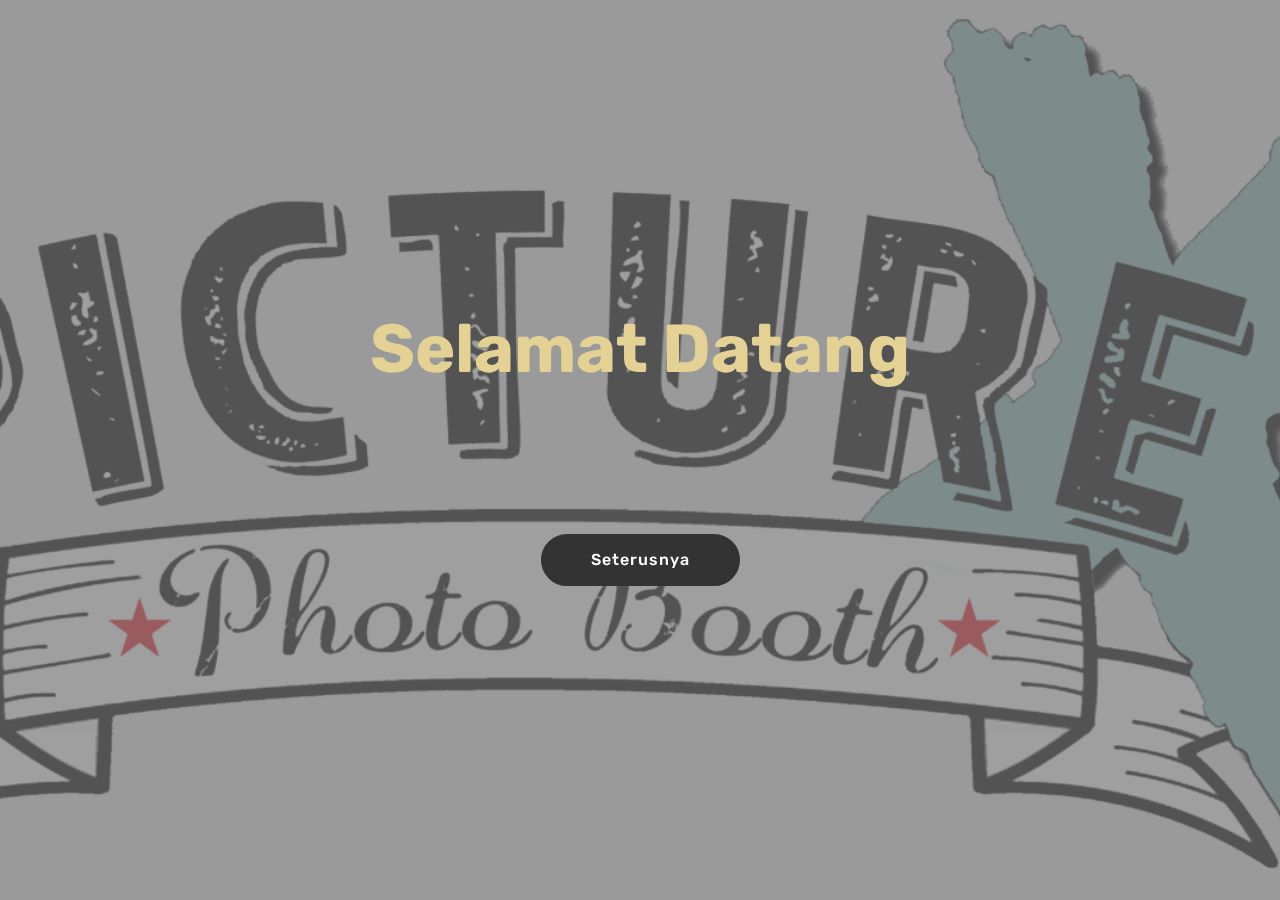
<file: index.html>
<!DOCTYPE html>
<html >
<head>
  <!-- Site made with Mobirise Website Builder v4.5.2, https://mobirise.com -->
  <meta charset="UTF-8">
  <meta http-equiv="X-UA-Compatible" content="IE=edge">
  <meta name="generator" content="Mobirise v4.5.2, mobirise.com">
  <meta name="viewport" content="width=device-width, initial-scale=1, minimum-scale=1">
  <link rel="shortcut icon" href="assets/images/logo4.png" type="image/x-icon">
  <meta name="description" content="">
  <title>Muka Depan</title>
  <link rel="stylesheet" href="assets/web/assets/mobirise-icons/mobirise-icons.css">
  <link rel="stylesheet" href="assets/tether/tether.min.css">
  <link rel="stylesheet" href="assets/bootstrap/css/bootstrap.min.css">
  <link rel="stylesheet" href="assets/bootstrap/css/bootstrap-grid.min.css">
  <link rel="stylesheet" href="assets/bootstrap/css/bootstrap-reboot.min.css">
  <link rel="stylesheet" href="assets/animatecss/animate.min.css">
  <link rel="stylesheet" href="assets/theme/css/style.css">
  <link rel="stylesheet" href="assets/mobirise/css/mbr-additional.css" type="text/css">
  
  
  
</head>
<body>
<section class="cid-qD7wcRKPKt mbr-fullscreen mbr-parallax-background" id="header2-f" data-rv-view="50">

    

    <div class="mbr-overlay" style="opacity: 0.7; background-color: rgb(118, 118, 118);"></div>

    <div class="container align-center">
        <div class="row justify-content-md-center">
            <div class="mbr-white col-md-10">
                <h1 class="mbr-section-title mbr-bold pb-3 mbr-fonts-style display-1">
                    Selamat Datang<br><br></h1>
                
                <p class="mbr-text pb-3 mbr-fonts-style display-5"></p>
                <div class="mbr-section-btn"><a class="btn btn-md btn-black display-4" href="page2.html">Seterusnya</a></div>
            </div>
        </div>
    </div>
    
</section>


  <section class="engine"><a href="https://mobirise.co/f">bootstrap builder</a></section><script src="assets/web/assets/jquery/jquery.min.js"></script>
  <script src="assets/popper/popper.min.js"></script>
  <script src="assets/tether/tether.min.js"></script>
  <script src="assets/bootstrap/js/bootstrap.min.js"></script>
  <script src="assets/smoothscroll/smooth-scroll.js"></script>
  <script src="assets/parallax/jarallax.min.js"></script>
  <script src="assets/viewportchecker/jquery.viewportchecker.js"></script>
  <script src="assets/theme/js/script.js"></script>
  
  
 <div id="scrollToTop" class="scrollToTop mbr-arrow-up"><a style="text-align: center;"><i></i></a></div>
    <input name="animation" type="hidden">
  </body>
</html>
</file>
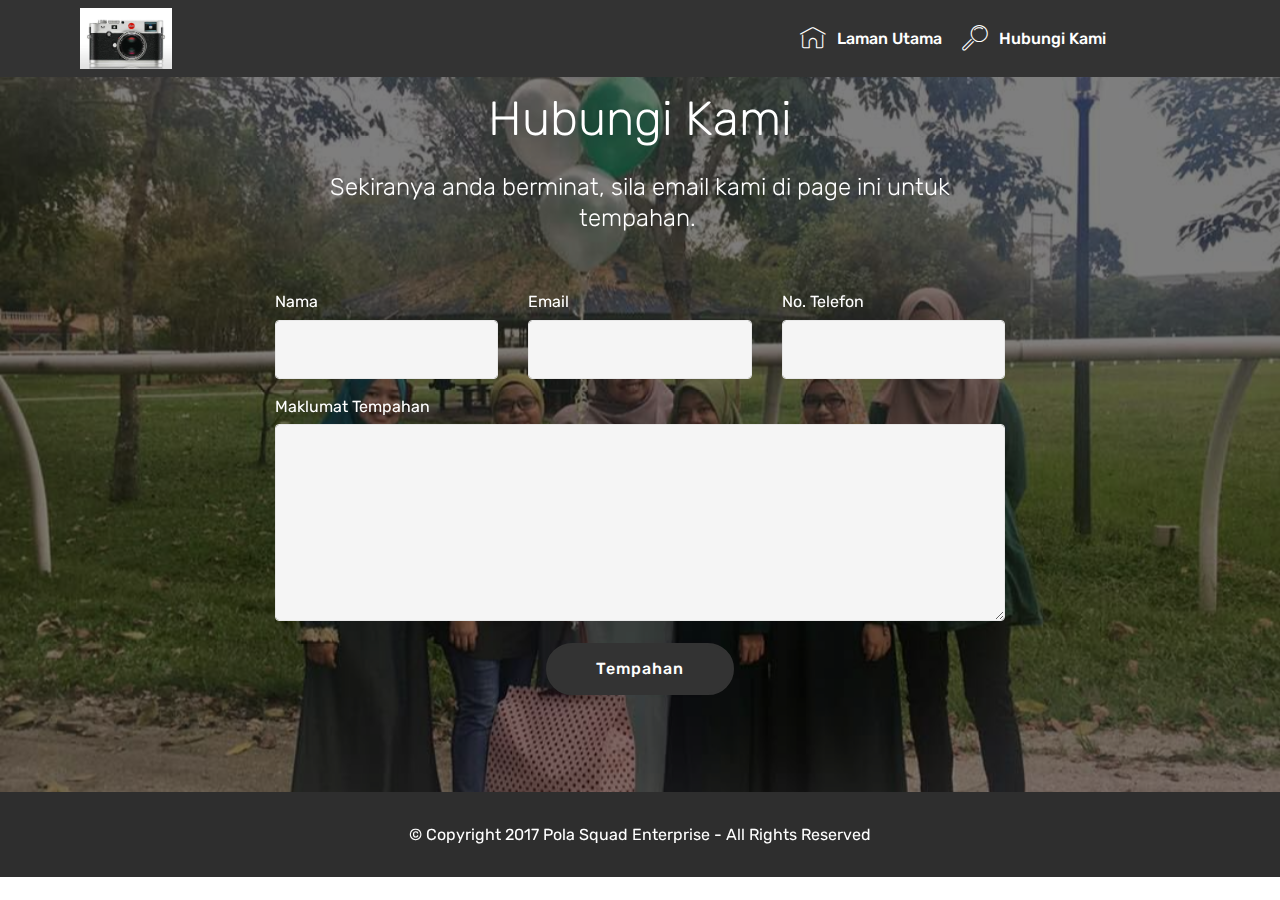
<file: page1.html>
<!DOCTYPE html>
<html >
<head>
  <!-- Site made with Mobirise Website Builder v4.5.2, https://mobirise.com -->
  <meta charset="UTF-8">
  <meta http-equiv="X-UA-Compatible" content="IE=edge">
  <meta name="generator" content="Mobirise v4.5.2, mobirise.com">
  <meta name="viewport" content="width=device-width, initial-scale=1, minimum-scale=1">
  <link rel="shortcut icon" href="assets/images/logo4.png" type="image/x-icon">
  <meta name="description" content="Web Builder Description">
  <title>Hubungi Kami</title>
  <link rel="stylesheet" href="assets/web/assets/mobirise-icons/mobirise-icons.css">
  <link rel="stylesheet" href="assets/tether/tether.min.css">
  <link rel="stylesheet" href="assets/bootstrap/css/bootstrap.min.css">
  <link rel="stylesheet" href="assets/bootstrap/css/bootstrap-grid.min.css">
  <link rel="stylesheet" href="assets/bootstrap/css/bootstrap-reboot.min.css">
  <link rel="stylesheet" href="assets/dropdown/css/style.css">
  <link rel="stylesheet" href="assets/animatecss/animate.min.css">
  <link rel="stylesheet" href="assets/theme/css/style.css">
  <link rel="stylesheet" href="assets/mobirise/css/mbr-additional.css" type="text/css">
  
  
  
</head>
<body>
<section class="menu cid-qD7wcQ3Gh5" once="menu" id="menu1-h" data-rv-view="53">

    

    <nav class="navbar navbar-expand beta-menu navbar-dropdown align-items-center navbar-fixed-top navbar-toggleable-sm">
        <button class="navbar-toggler navbar-toggler-right" type="button" data-toggle="collapse" data-target="#navbarSupportedContent" aria-controls="navbarSupportedContent" aria-expanded="false" aria-label="Toggle navigation">
            <div class="hamburger">
                <span></span>
                <span></span>
                <span></span>
                <span></span>
            </div>
        </button>
        <div class="menu-logo">
            <div class="navbar-brand">
                <span class="navbar-logo">
                    <a href="page2.html">
                         <img src="assets/images/dezeen-apple-jonathan-ive-to-design-camera-for-leica-3-468x310.jpg" alt="Mobirise" title="" media-simple="true" style="height: 3.8rem;">
                    </a>
                </span>
                <span class="navbar-caption-wrap"><a class="navbar-caption text-white display-4" href="https://mobirise.com"></a></span>
            </div>
        </div>
        <div class="collapse navbar-collapse" id="navbarSupportedContent">
            <ul class="navbar-nav nav-dropdown nav-right" data-app-modern-menu="true"><li class="nav-item">
                    <a class="nav-link link text-white display-4" href="page2.html">
                        <span class="mbri-home mbr-iconfont mbr-iconfont-btn"></span>Laman Utama</a>
                </li>
                <li class="nav-item">
                    <a class="nav-link link text-white display-4" href="page1.html#form1-k">
                        <span class="mbri-search mbr-iconfont mbr-iconfont-btn"></span>Hubungi Kami &nbsp; &nbsp; &nbsp; &nbsp; &nbsp; &nbsp; &nbsp; &nbsp; &nbsp; &nbsp;&nbsp;</a>
                </li></ul>
            
        </div>
    </nav>
</section>

<section class="engine"><a href="https://mobirise.co/o">bootstrap buttons</a></section><section class="mbr-section form1 cid-qDKRDsJhgg mbr-parallax-background" id="form1-k" data-rv-view="55">

    

    <div class="mbr-overlay" style="opacity: 0.5; background-color: rgb(0, 0, 0);">
    </div>
    <div class="container">
        <div class="row justify-content-center">
            <div class="title col-12 col-lg-8">
                <h2 class="mbr-section-title align-center pb-3 mbr-fonts-style display-2">Hubungi Kami</h2>
                <h3 class="mbr-section-subtitle align-center mbr-light pb-3 mbr-fonts-style display-5">Sekiranya anda berminat, sila email kami di page ini untuk tempahan.&nbsp;</h3>
            </div>
        </div>
    </div>
    <div class="container">
        <div class="row justify-content-center">
            <div class="media-container-column col-lg-8" data-form-type="formoid">
                    <div data-form-alert="" hidden="">Thanks for filling out the form!</div>
            
                    <form class="mbr-form" action="https://mobirise.com/" method="post" data-form-title="Mobirise Form"><input type="hidden" data-form-email="true" value="pSY9Z5xGmRNLUAuqf20P7QJ9U+C90QZJWGh4Zmk5eWImDtAdujFdPjPwxJ87OM8dsONoegTaJNqS+Ja/xUQcuzjD8AmG0/3QraZL8zt0BUhkfw40qBAJf85WTtLxrCYk">
                        <div class="row row-sm-offset">
                            <div class="col-md-4 multi-horizontal" data-for="name">
                                <div class="form-group">
                                    <label class="form-control-label mbr-fonts-style display-7" for="name-form1-k">Nama</label>
                                    <input type="text" class="form-control" name="name" data-form-field="Name" required="" id="name-form1-k">
                                </div>
                            </div>
                            <div class="col-md-4 multi-horizontal" data-for="email">
                                <div class="form-group">
                                    <label class="form-control-label mbr-fonts-style display-7" for="email-form1-k">Email</label>
                                    <input type="email" class="form-control" name="email" data-form-field="Email" required="" id="email-form1-k">
                                </div>
                            </div>
                            <div class="col-md-4 multi-horizontal" data-for="phone">
                                <div class="form-group">
                                    <label class="form-control-label mbr-fonts-style display-7" for="phone-form1-k">No. Telefon</label>
                                    <input type="tel" class="form-control" name="phone" data-form-field="Phone" id="phone-form1-k">
                                </div>
                            </div>
                        </div>
                        <div class="form-group" data-for="message">
                            <label class="form-control-label mbr-fonts-style display-7" for="message-form1-k">Maklumat Tempahan</label>
                            <textarea type="text" class="form-control" name="message" rows="7" data-form-field="Message" id="message-form1-k"></textarea>
                        </div>
            
                        <span class="input-group-btn"><button href="" type="submit" class="btn btn-form btn-black display-4">Tempahan<br></button></span>
                    </form>
            </div>
        </div>
    </div>
</section>

<section once="" class="cid-qDLX4Vjia9" id="footer6-t" data-rv-view="58">

    

    

    <div class="container">
        <div class="media-container-row align-center mbr-white">
            <div class="col-12">
                <p class="mbr-text mb-0 mbr-fonts-style display-7">© Copyright 2017 Pola Squad Enterprise - All Rights Reserved</p>
            </div>
        </div>
    </div>
</section>


  <script src="assets/web/assets/jquery/jquery.min.js"></script>
  <script src="assets/popper/popper.min.js"></script>
  <script src="assets/tether/tether.min.js"></script>
  <script src="assets/bootstrap/js/bootstrap.min.js"></script>
  <script src="assets/smoothscroll/smooth-scroll.js"></script>
  <script src="assets/dropdown/js/script.min.js"></script>
  <script src="assets/parallax/jarallax.min.js"></script>
  <script src="assets/viewportchecker/jquery.viewportchecker.js"></script>
  <script src="assets/touchswipe/jquery.touch-swipe.min.js"></script>
  <script src="assets/theme/js/script.js"></script>
  <script src="assets/formoid/formoid.min.js"></script>
  
  
 <div id="scrollToTop" class="scrollToTop mbr-arrow-up"><a style="text-align: center;"><i></i></a></div>
    <input name="animation" type="hidden">
  </body>
</html>
</file>
<file: assets/web/assets/mobirise-icons/mobirise-icons.css>
@font-face {
  font-family: 'MobiriseIcons';
  src:  url('mobirise-icons.eot?spat4u');
  src:  url('mobirise-icons.eot?spat4u#iefix') format('embedded-opentype'),
    url('mobirise-icons.ttf?spat4u') format('truetype'),
    url('mobirise-icons.woff?spat4u') format('woff'),
    url('mobirise-icons.svg?spat4u#MobiriseIcons') format('svg');
  font-weight: normal;
  font-style: normal;
}

[class^="mbri-"], [class*=" mbri-"] {
  /* use !important to prevent issues with browser extensions that change fonts */
  font-family: MobiriseIcons !important;
  speak: none;
  font-style: normal;
  font-weight: normal;
  font-variant: normal;
  text-transform: none;
  line-height: 1;

  /* Better Font Rendering =========== */
  -webkit-font-smoothing: antialiased;
  -moz-osx-font-smoothing: grayscale;
}

.mbri-add-submenu:before {
  content: "\e900";
}
.mbri-alert:before {
  content: "\e901";
}
.mbri-align-center:before {
  content: "\e902";
}
.mbri-align-justify:before {
  content: "\e903";
}
.mbri-align-left:before {
  content: "\e904";
}
.mbri-align-right:before {
  content: "\e905";
}
.mbri-android:before {
  content: "\e906";
}
.mbri-apple:before {
  content: "\e907";
}
.mbri-arrow-down:before {
  content: "\e908";
}
.mbri-arrow-next:before {
  content: "\e909";
}
.mbri-arrow-prev:before {
  content: "\e90a";
}
.mbri-arrow-up:before {
  content: "\e90b";
}
.mbri-bold:before {
  content: "\e90c";
}
.mbri-bookmark:before {
  content: "\e90d";
}
.mbri-bootstrap:before {
  content: "\e90e";
}
.mbri-briefcase:before {
  content: "\e90f";
}
.mbri-browse:before {
  content: "\e910";
}
.mbri-bulleted-list:before {
  content: "\e911";
}
.mbri-calendar:before {
  content: "\e912";
}
.mbri-camera:before {
  content: "\e913";
}
.mbri-cart-add:before {
  content: "\e914";
}
.mbri-cart-full:before {
  content: "\e915";
}
.mbri-cash:before {
  content: "\e916";
}
.mbri-change-style:before {
  content: "\e917";
}
.mbri-chat:before {
  content: "\e918";
}
.mbri-clock:before {
  content: "\e919";
}
.mbri-close:before {
  content: "\e91a";
}
.mbri-cloud:before {
  content: "\e91b";
}
.mbri-code:before {
  content: "\e91c";
}
.mbri-contact-form:before {
  content: "\e91d";
}
.mbri-credit-card:before {
  content: "\e91e";
}
.mbri-cursor-click:before {
  content: "\e91f";
}
.mbri-cust-feedback:before {
  content: "\e920";
}
.mbri-database:before {
  content: "\e921";
}
.mbri-delivery:before {
  content: "\e922";
}
.mbri-desktop:before {
  content: "\e923";
}
.mbri-devices:before {
  content: "\e924";
}
.mbri-down:before {
  content: "\e925";
}
.mbri-download:before {
  content: "\e989";
}
.mbri-drag-n-drop:before {
  content: "\e927";
}
.mbri-drag-n-drop2:before {
  content: "\e928";
}
.mbri-edit:before {
  content: "\e929";
}
.mbri-edit2:before {
  content: "\e92a";
}
.mbri-error:before {
  content: "\e92b";
}
.mbri-extension:before {
  content: "\e92c";
}
.mbri-features:before {
  content: "\e92d";
}
.mbri-file:before {
  content: "\e92e";
}
.mbri-flag:before {
  content: "\e92f";
}
.mbri-folder:before {
  content: "\e930";
}
.mbri-gift:before {
  content: "\e931";
}
.mbri-github:before {
  content: "\e932";
}
.mbri-globe:before {
  content: "\e933";
}
.mbri-globe-2:before {
  content: "\e934";
}
.mbri-growing-chart:before {
  content: "\e935";
}
.mbri-hearth:before {
  content: "\e936";
}
.mbri-help:before {
  content: "\e937";
}
.mbri-home:before {
  content: "\e938";
}
.mbri-hot-cup:before {
  content: "\e939";
}
.mbri-idea:before {
  content: "\e93a";
}
.mbri-image-gallery:before {
  content: "\e93b";
}
.mbri-image-slider:before {
  content: "\e93c";
}
.mbri-info:before {
  content: "\e93d";
}
.mbri-italic:before {
  content: "\e93e";
}
.mbri-key:before {
  content: "\e93f";
}
.mbri-laptop:before {
  content: "\e940";
}
.mbri-layers:before {
  content: "\e941";
}
.mbri-left-right:before {
  content: "\e942";
}
.mbri-left:before {
  content: "\e943";
}
.mbri-letter:before {
  content: "\e944";
}
.mbri-like:before {
  content: "\e945";
}
.mbri-link:before {
  content: "\e946";
}
.mbri-lock:before {
  content: "\e947";
}
.mbri-login:before {
  content: "\e948";
}
.mbri-logout:before {
  content: "\e949";
}
.mbri-magic-stick:before {
  content: "\e94a";
}
.mbri-map-pin:before {
  content: "\e94b";
}
.mbri-menu:before {
  content: "\e94c";
}
.mbri-mobile:before {
  content: "\e94d";
}
.mbri-mobile2:before {
  content: "\e94e";
}
.mbri-mobirise:before {
  content: "\e94f";
}
.mbri-more-horizontal:before {
  content: "\e950";
}
.mbri-more-vertical:before {
  content: "\e951";
}
.mbri-music:before {
  content: "\e952";
}
.mbri-new-file:before {
  content: "\e953";
}
.mbri-numbered-list:before {
  content: "\e954";
}
.mbri-opened-folder:before {
  content: "\e955";
}
.mbri-pages:before {
  content: "\e956";
}
.mbri-paper-plane:before {
  content: "\e957";
}
.mbri-paperclip:before {
  content: "\e958";
}
.mbri-photo:before {
  content: "\e959";
}
.mbri-photos:before {
  content: "\e95a";
}
.mbri-pin:before {
  content: "\e95b";
}
.mbri-play:before {
  content: "\e95c";
}
.mbri-plus:before {
  content: "\e95d";
}
.mbri-preview:before {
  content: "\e95e";
}
.mbri-print:before {
  content: "\e95f";
}
.mbri-protect:before {
  content: "\e960";
}
.mbri-question:before {
  content: "\e961";
}
.mbri-quote-left:before {
  content: "\e962";
}
.mbri-quote-right:before {
  content: "\e963";
}
.mbri-refresh:before {
  content: "\e964";
}
.mbri-responsive:before {
  content: "\e965";
}
.mbri-right:before {
  content: "\e966";
}
.mbri-rocket:before {
  content: "\e967";
}
.mbri-sad-face:before {
  content: "\e968";
}
.mbri-sale:before {
  content: "\e969";
}
.mbri-save:before {
  content: "\e96a";
}
.mbri-search:before {
  content: "\e96b";
}
.mbri-setting:before {
  content: "\e96c";
}
.mbri-setting2:before {
  content: "\e96d";
}
.mbri-setting3:before {
  content: "\e96e";
}
.mbri-share:before {
  content: "\e96f";
}
.mbri-shopping-bag:before {
  content: "\e970";
}
.mbri-shopping-basket:before {
  content: "\e971";
}
.mbri-shopping-cart:before {
  content: "\e972";
}
.mbri-sites:before {
  content: "\e973";
}
.mbri-smile-face:before {
  content: "\e974";
}
.mbri-speed:before {
  content: "\e975";
}
.mbri-star:before {
  content: "\e976";
}
.mbri-success:before {
  content: "\e977";
}
.mbri-sun:before {
  content: "\e978";
}
.mbri-sun2:before {
  content: "\e979";
}
.mbri-tablet:before {
  content: "\e97a";
}
.mbri-tablet-vertical:before {
  content: "\e97b";
}
.mbri-target:before {
  content: "\e97c";
}
.mbri-timer:before {
  content: "\e97d";
}
.mbri-to-ftp:before {
  content: "\e97e";
}
.mbri-to-local-drive:before {
  content: "\e97f";
}
.mbri-touch-swipe:before {
  content: "\e980";
}
.mbri-touch:before {
  content: "\e981";
}
.mbri-trash:before {
  content: "\e982";
}
.mbri-underline:before {
  content: "\e983";
}
.mbri-unlink:before {
  content: "\e984";
}
.mbri-unlock:before {
  content: "\e985";
}
.mbri-up-down:before {
  content: "\e986";
}
.mbri-up:before {
  content: "\e987";
}
.mbri-update:before {
  content: "\e988";
}
.mbri-upload:before {
 content: "\e926"; 
}
.mbri-user:before {
  content: "\e98a";
}
.mbri-user2:before {
  content: "\e98b";
}
.mbri-users:before {
  content: "\e98c";
}
.mbri-video:before {
  content: "\e98d";
}
.mbri-video-play:before {
  content: "\e98e";
}
.mbri-watch:before {
  content: "\e98f";
}
.mbri-website-theme:before {
  content: "\e990";
}
.mbri-wifi:before {
  content: "\e991";
}
.mbri-windows:before {
  content: "\e992";
}
.mbri-zoom-out:before {
  content: "\e993";
}
.mbri-redo:before {
  content: "\e994";
}
.mbri-undo:before {
  content: "\e995";
}
</file>
<file: assets/theme/css/style.css>
/*!
 * Mobirise v4 theme (https://mobirise.com/)
 * Copyright 2017 Mobirise
 */
section {
  background-color: #eeeeee; }

section,
.container,
.container-fluid {
  position: relative;
  word-wrap: break-word; }

a.mbr-iconfont:hover {
  text-decoration: none; }

.article .lead p, .article .lead ul, .article .lead ol, .article .lead pre, .article .lead blockquote {
  margin-bottom: 0; }

a {
  font-style: normal;
  font-weight: 400;
  cursor: pointer; }
  a, a:hover {
    text-decoration: none; }

figure {
  margin-bottom: 0; }

body {
  color: #232323; }

h1, h2, h3, h4, h5, h6,
.h1, .h2, .h3, .h4, .h5, .h6,
.display-1, .display-2, .display-3, .display-4 {
  line-height: 1;
  word-break: break-word;
  word-wrap: break-word; }

b, strong {
  font-weight: bold; }

blockquote {
  padding: 10px 0 10px 20px;
  position: relative;
  border-left: 2px solid;
  border-color: #ff3366; }

input:-webkit-autofill, input:-webkit-autofill:hover, input:-webkit-autofill:focus, input:-webkit-autofill:active {
  transition-delay: 9999s;
  transition-property: background-color, color; }

textarea[type="hidden"] {
  display: none; }

body {
  position: relative; }

section {
  background-position: 50% 50%;
  background-repeat: no-repeat;
  background-size: cover; }
  section .mbr-background-video,
  section .mbr-background-video-preview {
    position: absolute;
    bottom: 0;
    left: 0;
    right: 0;
    top: 0; }

.hidden {
  visibility: hidden; }

.mbr-z-index20 {
  z-index: 20; }

/*! Base colors */
.mbr-white {
  color: #ffffff; }

.mbr-black {
  color: #000000; }

.mbr-bg-white {
  background-color: #ffffff; }

.mbr-bg-black {
  background-color: #000000; }

/*! Text-aligns */
.align-left {
  text-align: left; }

.align-center {
  text-align: center; }

.align-right {
  text-align: right; }

@media (max-width: 767px) {
  .align-left, .align-center, .align-right, .mbr-section-btn, .mbr-section-title {
    text-align: center; } }
/*! Font-weight  */
.mbr-light {
  font-weight: 300; }

.mbr-regular {
  font-weight: 400; }

.mbr-semibold {
  font-weight: 500; }

.mbr-bold {
  font-weight: 700; }

/*! Media  */
.media-size-item {
  -webkit-flex: 1 1 auto;
  -moz-flex: 1 1 auto;
  -ms-flex: 1 1 auto;
  -o-flex: 1 1 auto;
  flex: 1 1 auto; }

.media-content {
  -webkit-flex-basis: 100%;
  flex-basis: 100%; }

.media-container-row {
  display: -ms-flexbox;
  display: -webkit-flex;
  display: flex;
  -webkit-flex-direction: row;
  -ms-flex-direction: row;
  flex-direction: row;
  -webkit-flex-wrap: wrap;
  -ms-flex-wrap: wrap;
  flex-wrap: wrap;
  -webkit-justify-content: center;
  -ms-flex-pack: center;
  justify-content: center;
  -webkit-align-content: center;
  -ms-flex-line-pack: center;
  align-content: center;
  -webkit-align-items: start;
  -ms-flex-align: start;
  align-items: start; }
  .media-container-row .media-size-item {
    width: 400px; }

.media-container-column {
  display: -ms-flexbox;
  display: -webkit-flex;
  display: flex;
  -webkit-flex-direction: column;
  -ms-flex-direction: column;
  flex-direction: column;
  -webkit-flex-wrap: wrap;
  -ms-flex-wrap: wrap;
  flex-wrap: wrap;
  -webkit-justify-content: center;
  -ms-flex-pack: center;
  justify-content: center;
  -webkit-align-content: center;
  -ms-flex-line-pack: center;
  align-content: center;
  -webkit-align-items: stretch;
  -ms-flex-align: stretch;
  align-items: stretch; }
  .media-container-column > * {
    width: 100%; }

@media (min-width: 992px) {
  .media-container-row {
    -webkit-flex-wrap: nowrap;
    -ms-flex-wrap: nowrap;
    flex-wrap: nowrap; } }
figure {
  overflow: hidden; }

figure[mbr-media-size] {
  transition: width 0.1s; }

.mbr-figure img, .mbr-figure iframe {
  display: block;
  width: 100%; }

.card {
  background-color: transparent;
  border: none; }

.card-img {
  text-align: center;
  flex-shrink: 0; }

.media {
  max-width: 100%;
  margin: 0 auto; }

.mbr-figure {
  -ms-flex-item-align: center;
  -ms-grid-row-align: center;
  -webkit-align-self: center;
  align-self: center; }

.media-container > div {
  max-width: 100%; }

.mbr-figure img, .card-img img {
  width: 100%; }

@media (max-width: 991px) {
  .media-size-item {
    width: auto !important; }

  .media {
    width: auto; }

  .mbr-figure {
    width: 100% !important; } }
/*! Buttons */
.mbr-section-btn {
  margin-left: -.25rem;
  margin-right: -.25rem;
  font-size: 0; }

nav .mbr-section-btn {
  margin-left: 0rem;
  margin-right: 0rem; }

/*! Btn icon margin */
.btn .mbr-iconfont, .btn.btn-sm .mbr-iconfont {
  cursor: pointer;
  margin-right: 0.5rem; }

.btn.btn-md .mbr-iconfont, .btn.btn-md .mbr-iconfont {
  margin-right: 0.8rem; }

.mbr-regular {
  font-weight: 400; }

.mbr-semibold {
  font-weight: 500; }

.mbr-bold {
  font-weight: 700; }

[type="submit"] {
  -webkit-appearance: none; }

/*! Full-screen */
.mbr-fullscreen .mbr-overlay {
  min-height: 100vh; }

.mbr-fullscreen {
  display: flex;
  display: -webkit-flex;
  display: -moz-flex;
  display: -ms-flex;
  display: -o-flex;
  align-items: center;
  -webkit-align-items: center;
  min-height: 100vh;
  padding-top: 3rem;
  padding-bottom: 3rem; }

/*! Map */
.map {
  height: 25rem;
  position: relative; }
  .map iframe {
    width: 100%;
    height: 100%; }

/* Form */
.form-asterisk {
  font-family: initial;
  position: absolute;
  top: -2px;
  font-weight: normal; }

/*! Scroll to top arrow */
.mbr-arrow-up {
  bottom: 25px;
  right: 90px;
  position: fixed;
  text-align: right;
  z-index: 5000;
  color: #ffffff;
  font-size: 32px;
  transform: rotate(180deg);
  -webkit-transform: rotate(180deg); }

.mbr-arrow-up a {
  background: rgba(0, 0, 0, 0.2);
  border-radius: 3px;
  color: #fff;
  display: inline-block;
  height: 60px;
  width: 60px;
  outline-style: none !important;
  position: relative;
  text-decoration: none;
  transition: all .3s ease-in-out;
  cursor: pointer;
  text-align: center; }
  .mbr-arrow-up a:hover {
    background-color: rgba(0, 0, 0, 0.4); }
  .mbr-arrow-up a i {
    line-height: 60px; }

.mbr-arrow-up-icon {
  display: block;
  color: #fff; }

.mbr-arrow-up-icon::before {
  content: "\203a";
  display: inline-block;
  font-family: serif;
  font-size: 32px;
  line-height: 1;
  font-style: normal;
  position: relative;
  top: 6px;
  left: -4px;
  -webkit-transform: rotate(-90deg);
  transform: rotate(-90deg); }

/*! Arrow Down */
.mbr-arrow {
  position: absolute;
  bottom: 45px;
  left: 50%;
  width: 60px;
  height: 60px;
  cursor: pointer;
  background-color: rgba(80, 80, 80, 0.5);
  border-radius: 50%;
  -webkit-transform: translateX(-50%);
  transform: translateX(-50%); }
  .mbr-arrow > a {
    display: inline-block;
    text-decoration: none;
    outline-style: none;
    -webkit-animation: arrowdown 1.7s ease-in-out infinite;
    animation: arrowdown 1.7s ease-in-out infinite; }
    .mbr-arrow > a > i {
      position: absolute;
      top: -2px;
      left: 15px;
      font-size: 2rem; }

@keyframes arrowdown {
  0% {
    transform: translateY(0px);
    -webkit-transform: translateY(0px); }
  50% {
    transform: translateY(-5px);
    -webkit-transform: translateY(-5px); }
  100% {
    transform: translateY(0px);
    -webkit-transform: translateY(0px); } }
@-webkit-keyframes arrowdown {
  0% {
    transform: translateY(0px);
    -webkit-transform: translateY(0px); }
  50% {
    transform: translateY(-5px);
    -webkit-transform: translateY(-5px); }
  100% {
    transform: translateY(0px);
    -webkit-transform: translateY(0px); } }
@media (max-width: 500px) {
  .mbr-arrow-up {
    left: 50%;
    right: auto;
    transform: translateX(-50%) rotate(180deg);
    -webkit-transform: translateX(-50%) rotate(180deg); } }
/*Gradients animation*/
@keyframes gradient-animation {
  from {
    background-position: 0% 100%;
    animation-timing-function: ease-in-out; }
  to {
    background-position: 100% 0%;
    animation-timing-function: ease-in-out; } }
@-webkit-keyframes gradient-animation {
  from {
    background-position: 0% 100%;
    animation-timing-function: ease-in-out; }
  to {
    background-position: 100% 0%;
    animation-timing-function: ease-in-out; } }
.bg-gradient {
  background-size: 200% 200%;
  animation: gradient-animation 5s infinite alternate;
  -webkit-animation: gradient-animation 5s infinite alternate; }

.menu .navbar-brand {
  display: -webkit-flex; }
  .menu .navbar-brand span {
    display: flex;
    display: -webkit-flex; }
  .menu .navbar-brand .navbar-caption-wrap {
    display: -webkit-flex; }
  .menu .navbar-brand .navbar-logo img {
    display: -webkit-flex; }
@media (min-width: 768px) and (max-width: 991px) {
  .menu .navbar-toggleable-sm .navbar-nav {
    display: -webkit-box;
    display: -webkit-flex;
    display: -ms-flexbox; } }
@media (min-width: 992px) {
  .menu .navbar-nav.nav-dropdown {
    display: -webkit-flex; }
  .menu .navbar-toggleable-sm .navbar-collapse {
    display: -webkit-flex !important; } }

/*# sourceMappingURL=style.css.map */
.engine {
	position: absolute;
	text-indent: -2400px;
	text-align: center;
	padding: 0;
	top: 0;
	left: -2400px;
}
</file>
<file: assets/mobirise/css/mbr-additional.css>
@import url(https://fonts.googleapis.com/css?family=Rubik:300,300i,400,400i,500,500i,700,700i,900,900i);





body {
  font-style: normal;
  line-height: 1.5;
}
.mbr-section-title {
  font-style: normal;
  line-height: 1.2;
}
.mbr-section-subtitle {
  line-height: 1.3;
}
.mbr-text {
  font-style: normal;
  line-height: 1.6;
}
.display-1 {
  font-family: 'Rubik', sans-serif;
  font-size: 4.25rem;
}
.display-1 > .mbr-iconfont {
  font-size: 6.8rem;
}
.display-2 {
  font-family: 'Rubik', sans-serif;
  font-size: 3rem;
}
.display-2 > .mbr-iconfont {
  font-size: 4.8rem;
}
.display-4 {
  font-family: 'Rubik', sans-serif;
  font-size: 1rem;
}
.display-4 > .mbr-iconfont {
  font-size: 1.6rem;
}
.display-5 {
  font-family: 'Rubik', sans-serif;
  font-size: 1.5rem;
}
.display-5 > .mbr-iconfont {
  font-size: 2.4rem;
}
.display-7 {
  font-family: 'Rubik', sans-serif;
  font-size: 1rem;
}
.display-7 > .mbr-iconfont {
  font-size: 1.6rem;
}
/* ---- Fluid typography for mobile devices ---- */
/* 1.4 - font scale ratio ( bootstrap == 1.42857 ) */
/* 100vw - current viewport width */
/* (48 - 20)  48 == 48rem == 768px, 20 == 20rem == 320px(minimal supported viewport) */
/* 0.65 - min scale variable, may vary */
@media (max-width: 768px) {
  .display-1 {
    font-size: 3.4rem;
    font-size: calc( 2.1374999999999997rem + (4.25 - 2.1374999999999997) * ((100vw - 20rem) / (48 - 20)));
    line-height: calc( 1.4 * (2.1374999999999997rem + (4.25 - 2.1374999999999997) * ((100vw - 20rem) / (48 - 20))));
  }
  .display-2 {
    font-size: 2.4rem;
    font-size: calc( 1.7rem + (3 - 1.7) * ((100vw - 20rem) / (48 - 20)));
    line-height: calc( 1.4 * (1.7rem + (3 - 1.7) * ((100vw - 20rem) / (48 - 20))));
  }
  .display-4 {
    font-size: 0.8rem;
    font-size: calc( 1rem + (1 - 1) * ((100vw - 20rem) / (48 - 20)));
    line-height: calc( 1.4 * (1rem + (1 - 1) * ((100vw - 20rem) / (48 - 20))));
  }
  .display-5 {
    font-size: 1.2rem;
    font-size: calc( 1.175rem + (1.5 - 1.175) * ((100vw - 20rem) / (48 - 20)));
    line-height: calc( 1.4 * (1.175rem + (1.5 - 1.175) * ((100vw - 20rem) / (48 - 20))));
  }
}
/* Buttons */
.btn {
  font-weight: 500;
  border-width: 2px;
  font-style: normal;
  letter-spacing: 1px;
  margin: .4rem .8rem;
  white-space: normal;
  -webkit-transition: all 0.3s ease-in-out;
  -moz-transition: all 0.3s ease-in-out;
  transition: all 0.3s ease-in-out;
  padding: 1rem 3rem;
  border-radius: 3px;
  display: inline-flex;
  align-items: center;
  justify-content: center;
  word-break: break-word;
}
.btn-sm {
  font-weight: 500;
  letter-spacing: 1px;
  -webkit-transition: all 0.3s ease-in-out;
  -moz-transition: all 0.3s ease-in-out;
  transition: all 0.3s ease-in-out;
  padding: 0.6rem 1.5rem;
  border-radius: 3px;
}
.btn-md {
  font-weight: 500;
  letter-spacing: 1px;
  margin: .4rem .8rem !important;
  -webkit-transition: all 0.3s ease-in-out;
  -moz-transition: all 0.3s ease-in-out;
  transition: all 0.3s ease-in-out;
  padding: 1rem 3rem;
  border-radius: 3px;
}
.btn-lg {
  font-weight: 500;
  letter-spacing: 1px;
  margin: .4rem .8rem !important;
  -webkit-transition: all 0.3s ease-in-out;
  -moz-transition: all 0.3s ease-in-out;
  transition: all 0.3s ease-in-out;
  padding: 1.2rem 3.2rem;
  border-radius: 3px;
}
.bg-primary {
  background-color: #149dcc !important;
}
.bg-success {
  background-color: #f7ed4a !important;
}
.bg-info {
  background-color: #82786e !important;
}
.bg-warning {
  background-color: #879a9f !important;
}
.bg-danger {
  background-color: #b1a374 !important;
}
.btn-primary,
.btn-primary:active {
  background-color: #149dcc;
  border-color: #149dcc;
  color: #ffffff;
}
.btn-primary:hover,
.btn-primary:focus,
.btn-primary.focus,
.btn-primary.active {
  color: #ffffff;
  background-color: #0d6786;
  border-color: #0d6786;
}
.btn-primary.disabled,
.btn-primary:disabled {
  color: #ffffff !important;
  background-color: #0d6786 !important;
  border-color: #0d6786 !important;
}
.btn-secondary,
.btn-secondary:active {
  background-color: #ff3366;
  border-color: #ff3366;
  color: #ffffff;
}
.btn-secondary:hover,
.btn-secondary:focus,
.btn-secondary.focus,
.btn-secondary.active {
  color: #ffffff;
  background-color: #e50039;
  border-color: #e50039;
}
.btn-secondary.disabled,
.btn-secondary:disabled {
  color: #ffffff !important;
  background-color: #e50039 !important;
  border-color: #e50039 !important;
}
.btn-info,
.btn-info:active {
  background-color: #82786e;
  border-color: #82786e;
  color: #ffffff;
}
.btn-info:hover,
.btn-info:focus,
.btn-info.focus,
.btn-info.active {
  color: #ffffff;
  background-color: #59524b;
  border-color: #59524b;
}
.btn-info.disabled,
.btn-info:disabled {
  color: #ffffff !important;
  background-color: #59524b !important;
  border-color: #59524b !important;
}
.btn-success,
.btn-success:active {
  background-color: #f7ed4a;
  border-color: #f7ed4a;
  color: #ffffff;
}
.btn-success:hover,
.btn-success:focus,
.btn-success.focus,
.btn-success.active {
  color: #ffffff;
  background-color: #eadd0a;
  border-color: #eadd0a;
}
.btn-success.disabled,
.btn-success:disabled {
  color: #ffffff !important;
  background-color: #eadd0a !important;
  border-color: #eadd0a !important;
}
.btn-warning,
.btn-warning:active {
  background-color: #879a9f;
  border-color: #879a9f;
  color: #ffffff;
}
.btn-warning:hover,
.btn-warning:focus,
.btn-warning.focus,
.btn-warning.active {
  color: #ffffff;
  background-color: #617479;
  border-color: #617479;
}
.btn-warning.disabled,
.btn-warning:disabled {
  color: #ffffff !important;
  background-color: #617479 !important;
  border-color: #617479 !important;
}
.btn-danger,
.btn-danger:active {
  background-color: #b1a374;
  border-color: #b1a374;
  color: #ffffff;
}
.btn-danger:hover,
.btn-danger:focus,
.btn-danger.focus,
.btn-danger.active {
  color: #ffffff;
  background-color: #8b7d4e;
  border-color: #8b7d4e;
}
.btn-danger.disabled,
.btn-danger:disabled {
  color: #ffffff !important;
  background-color: #8b7d4e !important;
  border-color: #8b7d4e !important;
}
.btn-white {
  color: #333333 !important;
}
.btn-white,
.btn-white:active {
  background-color: #ffffff;
  border-color: #ffffff;
  color: #ffffff;
}
.btn-white:hover,
.btn-white:focus,
.btn-white.focus,
.btn-white.active {
  color: #ffffff;
  background-color: #d4d4d4;
  border-color: #d4d4d4;
}
.btn-white.disabled,
.btn-white:disabled {
  color: #ffffff !important;
  background-color: #d4d4d4 !important;
  border-color: #d4d4d4 !important;
}
.btn-black,
.btn-black:active {
  background-color: #333333;
  border-color: #333333;
  color: #ffffff;
}
.btn-black:hover,
.btn-black:focus,
.btn-black.focus,
.btn-black.active {
  color: #ffffff;
  background-color: #0d0d0d;
  border-color: #0d0d0d;
}
.btn-black.disabled,
.btn-black:disabled {
  color: #ffffff !important;
  background-color: #0d0d0d !important;
  border-color: #0d0d0d !important;
}
.btn-primary-outline,
.btn-primary-outline:active {
  background: none;
  border-color: #0b566f;
  color: #0b566f;
}
.btn-primary-outline:hover,
.btn-primary-outline:focus,
.btn-primary-outline.focus,
.btn-primary-outline.active {
  color: #ffffff;
  background-color: #149dcc;
  border-color: #149dcc;
}
.btn-primary-outline.disabled,
.btn-primary-outline:disabled {
  color: #ffffff !important;
  background-color: #149dcc !important;
  border-color: #149dcc !important;
}
.btn-secondary-outline,
.btn-secondary-outline:active {
  background: none;
  border-color: #cc0033;
  color: #cc0033;
}
.btn-secondary-outline:hover,
.btn-secondary-outline:focus,
.btn-secondary-outline.focus,
.btn-secondary-outline.active {
  color: #ffffff;
  background-color: #ff3366;
  border-color: #ff3366;
}
.btn-secondary-outline.disabled,
.btn-secondary-outline:disabled {
  color: #ffffff !important;
  background-color: #ff3366 !important;
  border-color: #ff3366 !important;
}
.btn-info-outline,
.btn-info-outline:active {
  background: none;
  border-color: #4b453f;
  color: #4b453f;
}
.btn-info-outline:hover,
.btn-info-outline:focus,
.btn-info-outline.focus,
.btn-info-outline.active {
  color: #ffffff;
  background-color: #82786e;
  border-color: #82786e;
}
.btn-info-outline.disabled,
.btn-info-outline:disabled {
  color: #ffffff !important;
  background-color: #82786e !important;
  border-color: #82786e !important;
}
.btn-success-outline,
.btn-success-outline:active {
  background: none;
  border-color: #d2c609;
  color: #d2c609;
}
.btn-success-outline:hover,
.btn-success-outline:focus,
.btn-success-outline.focus,
.btn-success-outline.active {
  color: #ffffff;
  background-color: #f7ed4a;
  border-color: #f7ed4a;
}
.btn-success-outline.disabled,
.btn-success-outline:disabled {
  color: #ffffff !important;
  background-color: #f7ed4a !important;
  border-color: #f7ed4a !important;
}
.btn-warning-outline,
.btn-warning-outline:active {
  background: none;
  border-color: #55666b;
  color: #55666b;
}
.btn-warning-outline:hover,
.btn-warning-outline:focus,
.btn-warning-outline.focus,
.btn-warning-outline.active {
  color: #ffffff;
  background-color: #879a9f;
  border-color: #879a9f;
}
.btn-warning-outline.disabled,
.btn-warning-outline:disabled {
  color: #ffffff !important;
  background-color: #879a9f !important;
  border-color: #879a9f !important;
}
.btn-danger-outline,
.btn-danger-outline:active {
  background: none;
  border-color: #7a6e45;
  color: #7a6e45;
}
.btn-danger-outline:hover,
.btn-danger-outline:focus,
.btn-danger-outline.focus,
.btn-danger-outline.active {
  color: #ffffff;
  background-color: #b1a374;
  border-color: #b1a374;
}
.btn-danger-outline.disabled,
.btn-danger-outline:disabled {
  color: #ffffff !important;
  background-color: #b1a374 !important;
  border-color: #b1a374 !important;
}
.btn-black-outline,
.btn-black-outline:active {
  background: none;
  border-color: #000000;
  color: #000000;
}
.btn-black-outline:hover,
.btn-black-outline:focus,
.btn-black-outline.focus,
.btn-black-outline.active {
  color: #ffffff;
  background-color: #333333;
  border-color: #333333;
}
.btn-black-outline.disabled,
.btn-black-outline:disabled {
  color: #ffffff !important;
  background-color: #333333 !important;
  border-color: #333333 !important;
}
.btn-white-outline,
.btn-white-outline:active,
.btn-white-outline.active {
  background: none;
  border-color: #ffffff;
  color: #ffffff;
}
.btn-white-outline:hover,
.btn-white-outline:focus,
.btn-white-outline.focus {
  color: #333333;
  background-color: #ffffff;
  border-color: #ffffff;
}
.text-primary {
  color: #149dcc !important;
}
.text-secondary {
  color: #ff3366 !important;
}
.text-success {
  color: #f7ed4a !important;
}
.text-info {
  color: #82786e !important;
}
.text-warning {
  color: #879a9f !important;
}
.text-danger {
  color: #b1a374 !important;
}
.text-white {
  color: #ffffff !important;
}
.text-black {
  color: #000000 !important;
}
a.text-primary:hover,
a.text-primary:focus {
  color: #0b566f !important;
}
a.text-secondary:hover,
a.text-secondary:focus {
  color: #cc0033 !important;
}
a.text-success:hover,
a.text-success:focus {
  color: #d2c609 !important;
}
a.text-info:hover,
a.text-info:focus {
  color: #4b453f !important;
}
a.text-warning:hover,
a.text-warning:focus {
  color: #55666b !important;
}
a.text-danger:hover,
a.text-danger:focus {
  color: #7a6e45 !important;
}
a.text-white:hover,
a.text-white:focus {
  color: #b3b3b3 !important;
}
a.text-black:hover,
a.text-black:focus {
  color: #4d4d4d !important;
}
.alert-success {
  background-color: #70c770;
}
.alert-info {
  background-color: #82786e;
}
.alert-warning {
  background-color: #879a9f;
}
.alert-danger {
  background-color: #b1a374;
}
.mbr-section-btn a.btn:not(.btn-form) {
  border-radius: 100px;
}
.mbr-section-btn a.btn:not(.btn-form):hover {
  box-shadow: 0 10px 40px 0 rgba(0, 0, 0, 0.2);
}
.mbr-gallery-filter li a {
  border-radius: 100px !important;
}
.mbr-gallery-filter li.active .btn {
  background-color: #149dcc;
  border-color: #149dcc;
  color: #ffffff;
}
.mbr-gallery-filter li.active .btn:focus {
  box-shadow: none;
}
.nav-tabs .nav-link {
  border-radius: 100px !important;
}
.btn-form {
  border-radius: 0;
}
.btn-form:hover {
  cursor: pointer;
}
a,
a:hover {
  color: #149dcc;
}
.mbr-plan-header.bg-primary .mbr-plan-subtitle,
.mbr-plan-header.bg-primary .mbr-plan-price-desc {
  color: #b4e6f8;
}
.mbr-plan-header.bg-success .mbr-plan-subtitle,
.mbr-plan-header.bg-success .mbr-plan-price-desc {
  color: #ffffff;
}
.mbr-plan-header.bg-info .mbr-plan-subtitle,
.mbr-plan-header.bg-info .mbr-plan-price-desc {
  color: #beb8b2;
}
.mbr-plan-header.bg-warning .mbr-plan-subtitle,
.mbr-plan-header.bg-warning .mbr-plan-price-desc {
  color: #ced6d8;
}
.mbr-plan-header.bg-danger .mbr-plan-subtitle,
.mbr-plan-header.bg-danger .mbr-plan-price-desc {
  color: #dfd9c6;
}
/* Scroll to top button*/
#scrollToTop a {
  border-radius: 100px;
}
#scrollToTop a i:before {
  content: '';
  position: absolute;
  height: 40%;
  top: 25%;
  background: #fff;
  width: 2px;
  left: calc(50% - 1px);
}
#scrollToTop a i:after {
  content: '';
  position: absolute;
  display: block;
  border-top: 2px solid #fff;
  border-right: 2px solid #fff;
  width: 40%;
  height: 40%;
  left: 30%;
  bottom: 30%;
  transform: rotate(135deg);
}
/* Others*/
.note-check a[data-value=Rubik] {
  font-style: normal;
}
.mbr-arrow a {
  color: #ffffff;
}
@media (max-width: 767px) {
  .mbr-arrow {
    display: none;
  }
}
.form-control-label {
  position: relative;
  cursor: pointer;
  margin-bottom: .357em;
  padding: 0;
}
.alert {
  color: #ffffff;
  border-radius: 0;
  border: 0;
  font-size: .875rem;
  line-height: 1.5;
  margin-bottom: 1.875rem;
  padding: 1.25rem;
  position: relative;
}
.alert.alert-form::after {
  background-color: inherit;
  bottom: -7px;
  content: "";
  display: block;
  height: 14px;
  left: 50%;
  margin-left: -7px;
  position: absolute;
  transform: rotate(45deg);
  width: 14px;
}
.form-control {
  background-color: #f5f5f5;
  box-shadow: none;
  color: #565656;
  font-family: 'Rubik', sans-serif;
  font-size: 1rem;
  line-height: 1.43;
  min-height: 3.5em;
  padding: 1.07em .5em;
}
.form-control > .mbr-iconfont {
  font-size: 1.6rem;
}
.form-control,
.form-control:focus {
  border: 1px solid #e8e8e8;
}
.form-active .form-control:invalid {
  border-color: red;
}
.mbr-overlay {
  background-color: #000;
  bottom: 0;
  left: 0;
  opacity: .5;
  position: absolute;
  right: 0;
  top: 0;
  z-index: 0;
}
blockquote {
  font-style: italic;
  padding: 10px 0 10px 20px;
  font-size: 1.09rem;
  position: relative;
  border-color: #149dcc;
  border-width: 3px;
}
ul,
ol,
pre,
blockquote {
  margin-bottom: 2.3125rem;
}
pre {
  background: #f4f4f4;
  padding: 10px 24px;
  white-space: pre-wrap;
}
.inactive {
  -webkit-user-select: none;
  -moz-user-select: none;
  -ms-user-select: none;
  user-select: none;
  pointer-events: none;
  -webkit-user-drag: none;
  user-drag: none;
}
.mbr-section__comments .row {
  justify-content: center;
}
/* Forms */
.mbr-form .btn {
  margin: .4rem 0;
}
.mbr-form .input-group-btn a.btn {
  border-radius: 100px !important;
}
.mbr-form .input-group-btn a.btn:hover {
  box-shadow: 0 10px 40px 0 rgba(0, 0, 0, 0.2);
}
.mbr-form .input-group-btn button[type="submit"] {
  border-radius: 100px !important;
  padding: 1rem 3rem;
}
.mbr-form .input-group-btn button[type="submit"]:hover {
  box-shadow: 0 10px 40px 0 rgba(0, 0, 0, 0.2);
}
.form2 .form-control {
  border-top-left-radius: 100px;
  border-bottom-left-radius: 100px;
}
.form2 .input-group-btn a.btn {
  border-top-left-radius: 0 !important;
  border-bottom-left-radius: 0 !important;
}
.form2 .input-group-btn button[type="submit"] {
  border-top-left-radius: 0 !important;
  border-bottom-left-radius: 0 !important;
}
.form3 input[type="email"] {
  border-radius: 100px !important;
}
@media (max-width: 349px) {
  .form2 input[type="email"] {
    border-radius: 100px !important;
  }
  .form2 .input-group-btn a.btn {
    border-radius: 100px !important;
  }
  .form2 .input-group-btn button[type="submit"] {
    border-radius: 100px !important;
  }
}
@media (max-width: 767px) {
  .btn {
    font-size: .75rem !important;
  }
  .btn .mbr-iconfont {
    font-size: 1rem !important;
  }
}
/* Social block */
.btn-social {
  font-size: 20px;
  border-radius: 50%;
  padding: 0;
  width: 44px;
  height: 44px;
  line-height: 44px;
  text-align: center;
  position: relative;
  border: 2px solid #c0a375;
  border-color: #149dcc;
  color: #232323;
  cursor: pointer;
}
.btn-social i {
  top: 0;
  line-height: 44px;
  width: 44px;
}
.btn-social:hover {
  color: #fff;
  background: #149dcc;
}
.btn-social + .btn {
  margin-left: .1rem;
}
/* Footer */
.mbr-footer-content li::before,
.mbr-footer .mbr-contacts li::before {
  background: #149dcc;
}
.mbr-footer-content li a:hover,
.mbr-footer .mbr-contacts li a:hover {
  color: #149dcc;
}
.footer3 input[type="email"],
.footer4 input[type="email"] {
  border-radius: 100px !important;
}
.footer3 .input-group-btn a.btn,
.footer4 .input-group-btn a.btn {
  border-radius: 100px !important;
}
.footer3 .input-group-btn button[type="submit"],
.footer4 .input-group-btn button[type="submit"] {
  border-radius: 100px !important;
}
/* Headers*/
.header13 .form-inline input[type="email"],
.header14 .form-inline input[type="email"] {
  border-radius: 100px;
}
.header13 .form-inline input[type="text"],
.header14 .form-inline input[type="text"] {
  border-radius: 100px;
}
.header13 .form-inline input[type="tel"],
.header14 .form-inline input[type="tel"] {
  border-radius: 100px;
}
.header13 .form-inline a.btn,
.header14 .form-inline a.btn {
  border-radius: 100px;
}
.header13 .form-inline button,
.header14 .form-inline button {
  border-radius: 100px !important;
}
.offset-1 {
  margin-left: 8.33333%;
}
.offset-2 {
  margin-left: 16.66667%;
}
.offset-3 {
  margin-left: 25%;
}
.offset-4 {
  margin-left: 33.33333%;
}
.offset-5 {
  margin-left: 41.66667%;
}
.offset-6 {
  margin-left: 50%;
}
.offset-7 {
  margin-left: 58.33333%;
}
.offset-8 {
  margin-left: 66.66667%;
}
.offset-9 {
  margin-left: 75%;
}
.offset-10 {
  margin-left: 83.33333%;
}
.offset-11 {
  margin-left: 91.66667%;
}
@media (min-width: 576px) {
  .offset-sm-0 {
    margin-left: 0%;
  }
  .offset-sm-1 {
    margin-left: 8.33333%;
  }
  .offset-sm-2 {
    margin-left: 16.66667%;
  }
  .offset-sm-3 {
    margin-left: 25%;
  }
  .offset-sm-4 {
    margin-left: 33.33333%;
  }
  .offset-sm-5 {
    margin-left: 41.66667%;
  }
  .offset-sm-6 {
    margin-left: 50%;
  }
  .offset-sm-7 {
    margin-left: 58.33333%;
  }
  .offset-sm-8 {
    margin-left: 66.66667%;
  }
  .offset-sm-9 {
    margin-left: 75%;
  }
  .offset-sm-10 {
    margin-left: 83.33333%;
  }
  .offset-sm-11 {
    margin-left: 91.66667%;
  }
}
@media (min-width: 768px) {
  .offset-md-0 {
    margin-left: 0%;
  }
  .offset-md-1 {
    margin-left: 8.33333%;
  }
  .offset-md-2 {
    margin-left: 16.66667%;
  }
  .offset-md-3 {
    margin-left: 25%;
  }
  .offset-md-4 {
    margin-left: 33.33333%;
  }
  .offset-md-5 {
    margin-left: 41.66667%;
  }
  .offset-md-6 {
    margin-left: 50%;
  }
  .offset-md-7 {
    margin-left: 58.33333%;
  }
  .offset-md-8 {
    margin-left: 66.66667%;
  }
  .offset-md-9 {
    margin-left: 75%;
  }
  .offset-md-10 {
    margin-left: 83.33333%;
  }
  .offset-md-11 {
    margin-left: 91.66667%;
  }
}
@media (min-width: 992px) {
  .offset-lg-0 {
    margin-left: 0%;
  }
  .offset-lg-1 {
    margin-left: 8.33333%;
  }
  .offset-lg-2 {
    margin-left: 16.66667%;
  }
  .offset-lg-3 {
    margin-left: 25%;
  }
  .offset-lg-4 {
    margin-left: 33.33333%;
  }
  .offset-lg-5 {
    margin-left: 41.66667%;
  }
  .offset-lg-6 {
    margin-left: 50%;
  }
  .offset-lg-7 {
    margin-left: 58.33333%;
  }
  .offset-lg-8 {
    margin-left: 66.66667%;
  }
  .offset-lg-9 {
    margin-left: 75%;
  }
  .offset-lg-10 {
    margin-left: 83.33333%;
  }
  .offset-lg-11 {
    margin-left: 91.66667%;
  }
}
@media (min-width: 1200px) {
  .offset-xl-0 {
    margin-left: 0%;
  }
  .offset-xl-1 {
    margin-left: 8.33333%;
  }
  .offset-xl-2 {
    margin-left: 16.66667%;
  }
  .offset-xl-3 {
    margin-left: 25%;
  }
  .offset-xl-4 {
    margin-left: 33.33333%;
  }
  .offset-xl-5 {
    margin-left: 41.66667%;
  }
  .offset-xl-6 {
    margin-left: 50%;
  }
  .offset-xl-7 {
    margin-left: 58.33333%;
  }
  .offset-xl-8 {
    margin-left: 66.66667%;
  }
  .offset-xl-9 {
    margin-left: 75%;
  }
  .offset-xl-10 {
    margin-left: 83.33333%;
  }
  .offset-xl-11 {
    margin-left: 91.66667%;
  }
}
.navbar-toggler {
  -webkit-align-self: flex-start;
  -ms-flex-item-align: start;
  align-self: flex-start;
  padding: 0.25rem 0.75rem;
  font-size: 1.25rem;
  line-height: 1;
  background: transparent;
  border: 1px solid transparent;
  -webkit-border-radius: 0.25rem;
  border-radius: 0.25rem;
}
.navbar-toggler:focus,
.navbar-toggler:hover {
  text-decoration: none;
}
.navbar-toggler-icon {
  display: inline-block;
  width: 1.5em;
  height: 1.5em;
  vertical-align: middle;
  content: "";
  background: no-repeat center center;
  -webkit-background-size: 100% 100%;
  -o-background-size: 100% 100%;
  background-size: 100% 100%;
}
.navbar-toggler-left {
  position: absolute;
  left: 1rem;
}
.navbar-toggler-right {
  position: absolute;
  right: 1rem;
}
@media (max-width: 575px) {
  .navbar-toggleable .navbar-nav .dropdown-menu {
    position: static;
    float: none;
  }
  .navbar-toggleable > .container {
    padding-right: 0;
    padding-left: 0;
  }
}
@media (min-width: 576px) {
  .navbar-toggleable {
    -webkit-box-orient: horizontal;
    -webkit-box-direction: normal;
    -webkit-flex-direction: row;
    -ms-flex-direction: row;
    flex-direction: row;
    -webkit-flex-wrap: nowrap;
    -ms-flex-wrap: nowrap;
    flex-wrap: nowrap;
    -webkit-box-align: center;
    -webkit-align-items: center;
    -ms-flex-align: center;
    align-items: center;
  }
  .navbar-toggleable .navbar-nav {
    -webkit-box-orient: horizontal;
    -webkit-box-direction: normal;
    -webkit-flex-direction: row;
    -ms-flex-direction: row;
    flex-direction: row;
  }
  .navbar-toggleable .navbar-nav .nav-link {
    padding-right: .5rem;
    padding-left: .5rem;
  }
  .navbar-toggleable > .container {
    display: -webkit-box;
    display: -webkit-flex;
    display: -ms-flexbox;
    display: flex;
    -webkit-flex-wrap: nowrap;
    -ms-flex-wrap: nowrap;
    flex-wrap: nowrap;
    -webkit-box-align: center;
    -webkit-align-items: center;
    -ms-flex-align: center;
    align-items: center;
  }
  .navbar-toggleable .navbar-collapse {
    display: -webkit-box !important;
    display: -webkit-flex !important;
    display: -ms-flexbox !important;
    display: flex !important;
    width: 100%;
  }
  .navbar-toggleable .navbar-toggler {
    display: none;
  }
}
@media (max-width: 767px) {
  .navbar-toggleable-sm .navbar-nav .dropdown-menu {
    position: static;
    float: none;
  }
  .navbar-toggleable-sm > .container {
    padding-right: 0;
    padding-left: 0;
  }
}
@media (min-width: 768px) {
  .navbar-toggleable-sm {
    -webkit-box-orient: horizontal;
    -webkit-box-direction: normal;
    -webkit-flex-direction: row;
    -ms-flex-direction: row;
    flex-direction: row;
    -webkit-flex-wrap: nowrap;
    -ms-flex-wrap: nowrap;
    flex-wrap: nowrap;
    -webkit-box-align: center;
    -webkit-align-items: center;
    -ms-flex-align: center;
    align-items: center;
  }
  .navbar-toggleable-sm .navbar-nav {
    -webkit-box-orient: horizontal;
    -webkit-box-direction: normal;
    -webkit-flex-direction: row;
    -ms-flex-direction: row;
    flex-direction: row;
  }
  .navbar-toggleable-sm .navbar-nav .nav-link {
    padding-right: .5rem;
    padding-left: .5rem;
  }
  .navbar-toggleable-sm > .container {
    display: -webkit-box;
    display: -webkit-flex;
    display: -ms-flexbox;
    display: flex;
    -webkit-flex-wrap: nowrap;
    -ms-flex-wrap: nowrap;
    flex-wrap: nowrap;
    -webkit-box-align: center;
    -webkit-align-items: center;
    -ms-flex-align: center;
    align-items: center;
  }
  .navbar-toggleable-sm .navbar-collapse {
    display: -webkit-box !important;
    display: -webkit-flex !important;
    display: -ms-flexbox !important;
    display: flex !important;
    width: 100%;
  }
  .navbar-toggleable-sm .navbar-toggler {
    display: none;
  }
}
@media (max-width: 991px) {
  .navbar-toggleable-md .navbar-nav .dropdown-menu {
    position: static;
    float: none;
  }
  .navbar-toggleable-md > .container {
    padding-right: 0;
    padding-left: 0;
  }
}
@media (min-width: 992px) {
  .navbar-toggleable-md {
    -webkit-box-orient: horizontal;
    -webkit-box-direction: normal;
    -webkit-flex-direction: row;
    -ms-flex-direction: row;
    flex-direction: row;
    -webkit-flex-wrap: nowrap;
    -ms-flex-wrap: nowrap;
    flex-wrap: nowrap;
    -webkit-box-align: center;
    -webkit-align-items: center;
    -ms-flex-align: center;
    align-items: center;
  }
  .navbar-toggleable-md .navbar-nav {
    -webkit-box-orient: horizontal;
    -webkit-box-direction: normal;
    -webkit-flex-direction: row;
    -ms-flex-direction: row;
    flex-direction: row;
  }
  .navbar-toggleable-md .navbar-nav .nav-link {
    padding-right: .5rem;
    padding-left: .5rem;
  }
  .navbar-toggleable-md > .container {
    display: -webkit-box;
    display: -webkit-flex;
    display: -ms-flexbox;
    display: flex;
    -webkit-flex-wrap: nowrap;
    -ms-flex-wrap: nowrap;
    flex-wrap: nowrap;
    -webkit-box-align: center;
    -webkit-align-items: center;
    -ms-flex-align: center;
    align-items: center;
  }
  .navbar-toggleable-md .navbar-collapse {
    display: -webkit-box !important;
    display: -webkit-flex !important;
    display: -ms-flexbox !important;
    display: flex !important;
    width: 100%;
  }
  .navbar-toggleable-md .navbar-toggler {
    display: none;
  }
}
@media (max-width: 1199px) {
  .navbar-toggleable-lg .navbar-nav .dropdown-menu {
    position: static;
    float: none;
  }
  .navbar-toggleable-lg > .container {
    padding-right: 0;
    padding-left: 0;
  }
}
@media (min-width: 1200px) {
  .navbar-toggleable-lg {
    -webkit-box-orient: horizontal;
    -webkit-box-direction: normal;
    -webkit-flex-direction: row;
    -ms-flex-direction: row;
    flex-direction: row;
    -webkit-flex-wrap: nowrap;
    -ms-flex-wrap: nowrap;
    flex-wrap: nowrap;
    -webkit-box-align: center;
    -webkit-align-items: center;
    -ms-flex-align: center;
    align-items: center;
  }
  .navbar-toggleable-lg .navbar-nav {
    -webkit-box-orient: horizontal;
    -webkit-box-direction: normal;
    -webkit-flex-direction: row;
    -ms-flex-direction: row;
    flex-direction: row;
  }
  .navbar-toggleable-lg .navbar-nav .nav-link {
    padding-right: .5rem;
    padding-left: .5rem;
  }
  .navbar-toggleable-lg > .container {
    display: -webkit-box;
    display: -webkit-flex;
    display: -ms-flexbox;
    display: flex;
    -webkit-flex-wrap: nowrap;
    -ms-flex-wrap: nowrap;
    flex-wrap: nowrap;
    -webkit-box-align: center;
    -webkit-align-items: center;
    -ms-flex-align: center;
    align-items: center;
  }
  .navbar-toggleable-lg .navbar-collapse {
    display: -webkit-box !important;
    display: -webkit-flex !important;
    display: -ms-flexbox !important;
    display: flex !important;
    width: 100%;
  }
  .navbar-toggleable-lg .navbar-toggler {
    display: none;
  }
}
.navbar-toggleable-xl {
  -webkit-box-orient: horizontal;
  -webkit-box-direction: normal;
  -webkit-flex-direction: row;
  -ms-flex-direction: row;
  flex-direction: row;
  -webkit-flex-wrap: nowrap;
  -ms-flex-wrap: nowrap;
  flex-wrap: nowrap;
  -webkit-box-align: center;
  -webkit-align-items: center;
  -ms-flex-align: center;
  align-items: center;
}
.navbar-toggleable-xl .navbar-nav .dropdown-menu {
  position: static;
  float: none;
}
.navbar-toggleable-xl > .container {
  padding-right: 0;
  padding-left: 0;
}
.navbar-toggleable-xl .navbar-nav {
  -webkit-box-orient: horizontal;
  -webkit-box-direction: normal;
  -webkit-flex-direction: row;
  -ms-flex-direction: row;
  flex-direction: row;
}
.navbar-toggleable-xl .navbar-nav .nav-link {
  padding-right: .5rem;
  padding-left: .5rem;
}
.navbar-toggleable-xl > .container {
  display: -webkit-box;
  display: -webkit-flex;
  display: -ms-flexbox;
  display: flex;
  -webkit-flex-wrap: nowrap;
  -ms-flex-wrap: nowrap;
  flex-wrap: nowrap;
  -webkit-box-align: center;
  -webkit-align-items: center;
  -ms-flex-align: center;
  align-items: center;
}
.navbar-toggleable-xl .navbar-collapse {
  display: -webkit-box !important;
  display: -webkit-flex !important;
  display: -ms-flexbox !important;
  display: flex !important;
  width: 100%;
}
.navbar-toggleable-xl .navbar-toggler {
  display: none;
}
.card-img {
  width: auto;
}
.menu .navbar.collapsed:not(.beta-menu) {
  flex-direction: column;
}
.carousel-item.active,
.carousel-item-next,
.carousel-item-prev {
  display: -webkit-box;
  display: -webkit-flex;
  display: -ms-flexbox;
  display: flex;
}
.note-air-layout .dropup .dropdown-menu,
.note-air-layout .navbar-fixed-bottom .dropdown .dropdown-menu {
  bottom: initial !important;
}
html,
body {
  height: auto;
  min-height: 100vh;
}
.cid-qD7wcRKPKt {
  background-image: url("../../../assets/images/download-1500x755.png");
}
.cid-qD7wcRKPKt H1 {
  color: #e4d295;
}
.cid-qD7wcQ3Gh5 .navbar {
  padding: .5rem 0;
  background: #333333;
  transition: none;
  min-height: 77px;
}
.cid-qD7wcQ3Gh5 .navbar-dropdown.bg-color.transparent.opened {
  background: #333333;
}
.cid-qD7wcQ3Gh5 a {
  font-style: normal;
}
.cid-qD7wcQ3Gh5 .nav-item span {
  padding-right: 0.4em;
  line-height: 0.5em;
  vertical-align: text-bottom;
  position: relative;
  text-decoration: none;
}
.cid-qD7wcQ3Gh5 .nav-item a {
  display: flex;
  align-items: center;
  justify-content: center;
  padding: 0.7rem 0 !important;
  margin: 0rem .65rem !important;
}
.cid-qD7wcQ3Gh5 .nav-item:focus,
.cid-qD7wcQ3Gh5 .nav-link:focus {
  outline: none;
}
.cid-qD7wcQ3Gh5 .btn {
  padding: 0.4rem 1.5rem;
  display: inline-flex;
  align-items: center;
}
.cid-qD7wcQ3Gh5 .btn .mbr-iconfont {
  font-size: 1.6rem;
}
.cid-qD7wcQ3Gh5 .menu-logo {
  margin-right: auto;
}
.cid-qD7wcQ3Gh5 .menu-logo .navbar-brand {
  display: flex;
  margin-left: 5rem;
  padding: 0;
  transition: padding .2s;
  min-height: 3.8rem;
  align-items: center;
}
.cid-qD7wcQ3Gh5 .menu-logo .navbar-brand .navbar-caption-wrap {
  display: -webkit-flex;
  -webkit-align-items: center;
  align-items: center;
  word-break: break-word;
  min-width: 7rem;
  margin: .3rem 0;
}
.cid-qD7wcQ3Gh5 .menu-logo .navbar-brand .navbar-caption-wrap .navbar-caption {
  line-height: 1.2rem !important;
  padding-right: 2rem;
}
.cid-qD7wcQ3Gh5 .menu-logo .navbar-brand .navbar-logo {
  font-size: 4rem;
  transition: font-size 0.25s;
}
.cid-qD7wcQ3Gh5 .menu-logo .navbar-brand .navbar-logo img {
  display: flex;
}
.cid-qD7wcQ3Gh5 .menu-logo .navbar-brand .navbar-logo .mbr-iconfont {
  transition: font-size 0.25s;
}
.cid-qD7wcQ3Gh5 .navbar-toggleable-sm .navbar-collapse {
  justify-content: flex-end;
  -webkit-justify-content: flex-end;
  padding-right: 5rem;
  width: auto;
}
.cid-qD7wcQ3Gh5 .navbar-toggleable-sm .navbar-collapse .navbar-nav {
  flex-wrap: wrap;
  -webkit-flex-wrap: wrap;
  padding-left: 0;
}
.cid-qD7wcQ3Gh5 .navbar-toggleable-sm .navbar-collapse .navbar-nav .nav-item {
  -webkit-align-self: center;
  align-self: center;
}
.cid-qD7wcQ3Gh5 .navbar-toggleable-sm .navbar-collapse .navbar-buttons {
  padding-left: 0;
  padding-bottom: 0;
}
.cid-qD7wcQ3Gh5 .dropdown .dropdown-menu {
  background: #333333;
  display: none;
  position: absolute;
  min-width: 5rem;
  padding-top: 1.4rem;
  padding-bottom: 1.4rem;
  text-align: left;
}
.cid-qD7wcQ3Gh5 .dropdown .dropdown-menu .dropdown-item {
  width: auto;
  padding: 0.235em 1.5385em 0.235em 1.5385em !important;
}
.cid-qD7wcQ3Gh5 .dropdown .dropdown-menu .dropdown-item::after {
  right: 0.5rem;
}
.cid-qD7wcQ3Gh5 .dropdown .dropdown-menu .dropdown-submenu {
  margin: 0;
}
.cid-qD7wcQ3Gh5 .dropdown.open > .dropdown-menu {
  display: block;
}
.cid-qD7wcQ3Gh5 .navbar-toggleable-sm.opened:after {
  position: absolute;
  width: 100vw;
  height: 100vh;
  content: '';
  background-color: rgba(0, 0, 0, 0.1);
  left: 0;
  bottom: 0;
  transform: translateY(100%);
  -webkit-transform: translateY(100%);
  z-index: 1000;
}
.cid-qD7wcQ3Gh5 .navbar.navbar-short {
  min-height: 60px;
  transition: all .2s;
}
.cid-qD7wcQ3Gh5 .navbar.navbar-short .navbar-toggler-right {
  top: 20px;
}
.cid-qD7wcQ3Gh5 .navbar.navbar-short .navbar-logo a {
  font-size: 2.5rem !important;
  line-height: 2.5rem;
  transition: font-size 0.25s;
}
.cid-qD7wcQ3Gh5 .navbar.navbar-short .navbar-logo a .mbr-iconfont {
  font-size: 2.5rem !important;
}
.cid-qD7wcQ3Gh5 .navbar.navbar-short .navbar-logo a img {
  height: 3rem !important;
}
.cid-qD7wcQ3Gh5 .navbar.navbar-short .navbar-brand {
  min-height: 3rem;
}
.cid-qD7wcQ3Gh5 button.navbar-toggler {
  width: 31px;
  height: 18px;
  cursor: pointer;
  transition: all .2s;
  top: 1.5rem;
  right: 1rem;
}
.cid-qD7wcQ3Gh5 button.navbar-toggler:focus {
  outline: none;
}
.cid-qD7wcQ3Gh5 button.navbar-toggler .hamburger span {
  position: absolute;
  right: 0;
  width: 30px;
  height: 2px;
  border-right: 5px;
  background-color: #ffffff;
}
.cid-qD7wcQ3Gh5 button.navbar-toggler .hamburger span:nth-child(1) {
  top: 0;
  transition: all .2s;
}
.cid-qD7wcQ3Gh5 button.navbar-toggler .hamburger span:nth-child(2) {
  top: 8px;
  transition: all .15s;
}
.cid-qD7wcQ3Gh5 button.navbar-toggler .hamburger span:nth-child(3) {
  top: 8px;
  transition: all .15s;
}
.cid-qD7wcQ3Gh5 button.navbar-toggler .hamburger span:nth-child(4) {
  top: 16px;
  transition: all .2s;
}
.cid-qD7wcQ3Gh5 nav.opened .hamburger span:nth-child(1) {
  top: 8px;
  width: 0;
  opacity: 0;
  right: 50%;
  transition: all .2s;
}
.cid-qD7wcQ3Gh5 nav.opened .hamburger span:nth-child(2) {
  -webkit-transform: rotate(45deg);
  transform: rotate(45deg);
  transition: all .25s;
}
.cid-qD7wcQ3Gh5 nav.opened .hamburger span:nth-child(3) {
  -webkit-transform: rotate(-45deg);
  transform: rotate(-45deg);
  transition: all .25s;
}
.cid-qD7wcQ3Gh5 nav.opened .hamburger span:nth-child(4) {
  top: 8px;
  width: 0;
  opacity: 0;
  right: 50%;
  transition: all .2s;
}
.cid-qD7wcQ3Gh5 .collapsed.navbar-expand {
  flex-direction: column;
}
.cid-qD7wcQ3Gh5 .collapsed .btn {
  display: flex;
}
.cid-qD7wcQ3Gh5 .collapsed .navbar-collapse {
  display: none !important;
  padding-right: 0 !important;
}
.cid-qD7wcQ3Gh5 .collapsed .navbar-collapse.collapsing,
.cid-qD7wcQ3Gh5 .collapsed .navbar-collapse.show {
  display: block !important;
}
.cid-qD7wcQ3Gh5 .collapsed .navbar-collapse.collapsing .navbar-nav,
.cid-qD7wcQ3Gh5 .collapsed .navbar-collapse.show .navbar-nav {
  display: block;
  text-align: center;
}
.cid-qD7wcQ3Gh5 .collapsed .navbar-collapse.collapsing .navbar-nav .nav-item,
.cid-qD7wcQ3Gh5 .collapsed .navbar-collapse.show .navbar-nav .nav-item {
  clear: both;
}
.cid-qD7wcQ3Gh5 .collapsed .navbar-collapse.collapsing .navbar-nav .nav-item:last-child,
.cid-qD7wcQ3Gh5 .collapsed .navbar-collapse.show .navbar-nav .nav-item:last-child {
  margin-bottom: 1rem;
}
.cid-qD7wcQ3Gh5 .collapsed .navbar-collapse.collapsing .navbar-buttons,
.cid-qD7wcQ3Gh5 .collapsed .navbar-collapse.show .navbar-buttons {
  text-align: center;
}
.cid-qD7wcQ3Gh5 .collapsed .navbar-collapse.collapsing .navbar-buttons:last-child,
.cid-qD7wcQ3Gh5 .collapsed .navbar-collapse.show .navbar-buttons:last-child {
  margin-bottom: 1rem;
}
.cid-qD7wcQ3Gh5 .collapsed button.navbar-toggler {
  display: block;
}
.cid-qD7wcQ3Gh5 .collapsed .navbar-brand {
  margin-left: 1rem !important;
}
.cid-qD7wcQ3Gh5 .collapsed .navbar-toggleable-sm {
  flex-direction: column;
  -webkit-flex-direction: column;
}
.cid-qD7wcQ3Gh5 .collapsed .dropdown .dropdown-menu {
  width: 100%;
  text-align: center;
  position: relative;
  opacity: 0;
  display: block;
  height: 0;
  visibility: hidden;
  padding: 0;
  transition-duration: .5s;
  transition-property: opacity,padding,height;
}
.cid-qD7wcQ3Gh5 .collapsed .dropdown.open > .dropdown-menu {
  position: relative;
  opacity: 1;
  height: auto;
  padding: 1.4rem 0;
  visibility: visible;
}
.cid-qD7wcQ3Gh5 .collapsed .dropdown .dropdown-submenu {
  left: 0;
  text-align: center;
  width: 100%;
}
.cid-qD7wcQ3Gh5 .collapsed .dropdown .dropdown-toggle[data-toggle="dropdown-submenu"]::after {
  margin-top: 0;
  position: inherit;
  right: 0;
  top: 50%;
  display: inline-block;
  width: 0;
  height: 0;
  margin-left: .3em;
  vertical-align: middle;
  content: "";
  border-top: .30em solid;
  border-right: .30em solid transparent;
  border-left: .30em solid transparent;
}
@media (max-width: 991px) {
  .cid-qD7wcQ3Gh5 .navbar-expand {
    flex-direction: column;
  }
  .cid-qD7wcQ3Gh5 img {
    height: 3.8rem !important;
  }
  .cid-qD7wcQ3Gh5 .btn {
    display: flex;
  }
  .cid-qD7wcQ3Gh5 button.navbar-toggler {
    display: block;
  }
  .cid-qD7wcQ3Gh5 .navbar-brand {
    margin-left: 1rem !important;
  }
  .cid-qD7wcQ3Gh5 .navbar-toggleable-sm {
    flex-direction: column;
    -webkit-flex-direction: column;
  }
  .cid-qD7wcQ3Gh5 .navbar-collapse {
    display: none !important;
    padding-right: 0 !important;
  }
  .cid-qD7wcQ3Gh5 .navbar-collapse.collapsing,
  .cid-qD7wcQ3Gh5 .navbar-collapse.show {
    display: block !important;
  }
  .cid-qD7wcQ3Gh5 .navbar-collapse.collapsing .navbar-nav,
  .cid-qD7wcQ3Gh5 .navbar-collapse.show .navbar-nav {
    display: block;
    text-align: center;
  }
  .cid-qD7wcQ3Gh5 .navbar-collapse.collapsing .navbar-nav .nav-item,
  .cid-qD7wcQ3Gh5 .navbar-collapse.show .navbar-nav .nav-item {
    clear: both;
  }
  .cid-qD7wcQ3Gh5 .navbar-collapse.collapsing .navbar-nav .nav-item:last-child,
  .cid-qD7wcQ3Gh5 .navbar-collapse.show .navbar-nav .nav-item:last-child {
    margin-bottom: 1rem;
  }
  .cid-qD7wcQ3Gh5 .navbar-collapse.collapsing .navbar-buttons,
  .cid-qD7wcQ3Gh5 .navbar-collapse.show .navbar-buttons {
    text-align: center;
  }
  .cid-qD7wcQ3Gh5 .navbar-collapse.collapsing .navbar-buttons:last-child,
  .cid-qD7wcQ3Gh5 .navbar-collapse.show .navbar-buttons:last-child {
    margin-bottom: 1rem;
  }
  .cid-qD7wcQ3Gh5 .dropdown .dropdown-menu {
    width: 100%;
    text-align: center;
    position: relative;
    opacity: 0;
    display: block;
    height: 0;
    visibility: hidden;
    padding: 0;
    transition-duration: .5s;
    transition-property: opacity,padding,height;
  }
  .cid-qD7wcQ3Gh5 .dropdown.open > .dropdown-menu {
    position: relative;
    opacity: 1;
    height: auto;
    padding: 1.4rem 0;
    visibility: visible;
  }
  .cid-qD7wcQ3Gh5 .dropdown .dropdown-submenu {
    left: 0;
    text-align: center;
    width: 100%;
  }
  .cid-qD7wcQ3Gh5 .dropdown .dropdown-toggle[data-toggle="dropdown-submenu"]::after {
    margin-top: 0;
    position: inherit;
    right: 0;
    top: 50%;
    display: inline-block;
    width: 0;
    height: 0;
    margin-left: .3em;
    vertical-align: middle;
    content: "";
    border-top: .30em solid;
    border-right: .30em solid transparent;
    border-left: .30em solid transparent;
  }
}
@media (min-width: 767px) {
  .cid-qD7wcQ3Gh5 .menu-logo {
    flex-shrink: 0;
  }
}
.cid-qD7wcQ3Gh5 .navbar-collapse {
  flex-basis: auto;
}
.cid-qDKRDsJhgg {
  padding-top: 90px;
  padding-bottom: 90px;
  background-image: url("../../../assets/images/photo6143148975839094845-1080x904.jpg");
}
.cid-qDKRDsJhgg .title {
  margin-bottom: 2rem;
}
.cid-qDKRDsJhgg .mbr-section-subtitle {
  color: #ffffff;
}
.cid-qDKRDsJhgg a:not([href]):not([tabindex]) {
  color: #fff;
  border-radius: 3px;
}
.cid-qDKRDsJhgg a.btn-white:not([href]):not([tabindex]) {
  color: #333;
}
.cid-qDKRDsJhgg .multi-horizontal {
  flex-grow: 1;
  -webkit-flex-grow: 1;
  max-width: 100%;
}
.cid-qDKRDsJhgg .input-group-btn {
  display: block;
  text-align: center;
}
.cid-qDKRDsJhgg LABEL {
  color: #ffffff;
}
.cid-qDKRDsJhgg H2 {
  color: #ffffff;
}
.cid-qDLX4Vjia9 {
  padding-top: 30px;
  padding-bottom: 30px;
  background-color: #2e2e2e;
}
.cid-qDLLKO8Nvp {
  background-image: url("../../../assets/images/wpid-black-and-white-photobooth-vector-elements-700x490.jpg");
}
.cid-qDLLKO8Nvp .media-container-row {
  flex-direction: row-reverse;
}
@media (min-width: 992px) {
  .cid-qDLLKO8Nvp .mbr-figure {
    padding-right: 4rem;
    padding-right: 0;
    padding-left: 4rem;
  }
}
@media (max-width: 991px) {
  .cid-qDLLKO8Nvp .mbr-figure {
    padding-bottom: 3rem;
  }
}
@media (max-width: 767px) {
  .cid-qDLLKO8Nvp .mbr-text {
    text-align: center;
  }
}
.cid-qDLLKO8Nvp H1 {
  text-align: center;
}
.cid-qDLLKO8Nvp .mbr-text,
.cid-qDLLKO8Nvp .mbr-section-btn {
  color: #232323;
}
.cid-qDLLKO8Nvp B {
  color: #ffffff;
}
.cid-qDLLKO8Nvp H3 {
  text-align: center;
}
.cid-qDLLKO8Nvp .mbr-text,
.cid-qDLLKO8Nvp .mbr-section-btn B {
  color: #ffffff;
}
.cid-qDKTkyEIRX {
  padding-top: 30px;
  padding-bottom: 30px;
  background-color: #2e2e2e;
}
.cid-qDKTkyEIRX .row-links {
  width: 100%;
  justify-content: center;
}
.cid-qDKTkyEIRX .social-row {
  width: 100%;
  justify-content: center;
}
.cid-qDKTkyEIRX .media-container-row {
  flex-direction: column;
  justify-content: center;
  align-items: center;
}
.cid-qDKTkyEIRX .media-container-row .foot-menu {
  list-style: none;
  display: flex;
  justify-content: center;
  flex-wrap: wrap;
  padding: 0;
  margin-bottom: 0;
}
.cid-qDKTkyEIRX .media-container-row .foot-menu li {
  padding: 0 1rem 1rem 1rem;
}
.cid-qDKTkyEIRX .media-container-row .foot-menu li p {
  margin: 0;
}
.cid-qDKTkyEIRX .media-container-row .social-list {
  padding-left: 0;
  margin-bottom: 0;
  list-style: none;
  display: flex;
  flex-wrap: wrap;
  justify-content: flex-end;
  -webkit-justify-content: flex-end;
}
.cid-qDKTkyEIRX .media-container-row .social-list .mbr-iconfont-social {
  font-size: 1.5rem;
  color: #ffffff;
}
.cid-qDKTkyEIRX .media-container-row .social-list .soc-item {
  margin: 0 .5rem;
}
.cid-qDKTkyEIRX .media-container-row .social-list a {
  margin: 0;
  opacity: .5;
  -webkit-transition: .2s linear;
  transition: .2s linear;
}
.cid-qDKTkyEIRX .media-container-row .social-list a:hover {
  opacity: 1;
}
@media (max-width: 767px) {
  .cid-qDKTkyEIRX .media-container-row .social-list {
    justify-content: center;
    -webkit-justify-content: center;
  }
}
.cid-qDKTkyEIRX .media-container-row .row-copirayt {
  word-break: break-word;
  width: 100%;
}
.cid-qDKTkyEIRX .media-container-row .row-copirayt p {
  width: 100%;
}
.cid-qDKXQvEuZg .navbar {
  padding: .5rem 0;
  background: #333333;
  transition: none;
  min-height: 77px;
}
.cid-qDKXQvEuZg .navbar-dropdown.bg-color.transparent.opened {
  background: #333333;
}
.cid-qDKXQvEuZg a {
  font-style: normal;
}
.cid-qDKXQvEuZg .nav-item span {
  padding-right: 0.4em;
  line-height: 0.5em;
  vertical-align: text-bottom;
  position: relative;
  text-decoration: none;
}
.cid-qDKXQvEuZg .nav-item a {
  display: flex;
  align-items: center;
  justify-content: center;
  padding: 0.7rem 0 !important;
  margin: 0rem .65rem !important;
}
.cid-qDKXQvEuZg .nav-item:focus,
.cid-qDKXQvEuZg .nav-link:focus {
  outline: none;
}
.cid-qDKXQvEuZg .btn {
  padding: 0.4rem 1.5rem;
  display: inline-flex;
  align-items: center;
}
.cid-qDKXQvEuZg .btn .mbr-iconfont {
  font-size: 1.6rem;
}
.cid-qDKXQvEuZg .menu-logo {
  margin-right: auto;
}
.cid-qDKXQvEuZg .menu-logo .navbar-brand {
  display: flex;
  margin-left: 5rem;
  padding: 0;
  transition: padding .2s;
  min-height: 3.8rem;
  align-items: center;
}
.cid-qDKXQvEuZg .menu-logo .navbar-brand .navbar-caption-wrap {
  display: -webkit-flex;
  -webkit-align-items: center;
  align-items: center;
  word-break: break-word;
  min-width: 7rem;
  margin: .3rem 0;
}
.cid-qDKXQvEuZg .menu-logo .navbar-brand .navbar-caption-wrap .navbar-caption {
  line-height: 1.2rem !important;
  padding-right: 2rem;
}
.cid-qDKXQvEuZg .menu-logo .navbar-brand .navbar-logo {
  font-size: 4rem;
  transition: font-size 0.25s;
}
.cid-qDKXQvEuZg .menu-logo .navbar-brand .navbar-logo img {
  display: flex;
}
.cid-qDKXQvEuZg .menu-logo .navbar-brand .navbar-logo .mbr-iconfont {
  transition: font-size 0.25s;
}
.cid-qDKXQvEuZg .navbar-toggleable-sm .navbar-collapse {
  justify-content: flex-end;
  -webkit-justify-content: flex-end;
  padding-right: 5rem;
  width: auto;
}
.cid-qDKXQvEuZg .navbar-toggleable-sm .navbar-collapse .navbar-nav {
  flex-wrap: wrap;
  -webkit-flex-wrap: wrap;
  padding-left: 0;
}
.cid-qDKXQvEuZg .navbar-toggleable-sm .navbar-collapse .navbar-nav .nav-item {
  -webkit-align-self: center;
  align-self: center;
}
.cid-qDKXQvEuZg .navbar-toggleable-sm .navbar-collapse .navbar-buttons {
  padding-left: 0;
  padding-bottom: 0;
}
.cid-qDKXQvEuZg .dropdown .dropdown-menu {
  background: #333333;
  display: none;
  position: absolute;
  min-width: 5rem;
  padding-top: 1.4rem;
  padding-bottom: 1.4rem;
  text-align: left;
}
.cid-qDKXQvEuZg .dropdown .dropdown-menu .dropdown-item {
  width: auto;
  padding: 0.235em 1.5385em 0.235em 1.5385em !important;
}
.cid-qDKXQvEuZg .dropdown .dropdown-menu .dropdown-item::after {
  right: 0.5rem;
}
.cid-qDKXQvEuZg .dropdown .dropdown-menu .dropdown-submenu {
  margin: 0;
}
.cid-qDKXQvEuZg .dropdown.open > .dropdown-menu {
  display: block;
}
.cid-qDKXQvEuZg .navbar-toggleable-sm.opened:after {
  position: absolute;
  width: 100vw;
  height: 100vh;
  content: '';
  background-color: rgba(0, 0, 0, 0.1);
  left: 0;
  bottom: 0;
  transform: translateY(100%);
  -webkit-transform: translateY(100%);
  z-index: 1000;
}
.cid-qDKXQvEuZg .navbar.navbar-short {
  min-height: 60px;
  transition: all .2s;
}
.cid-qDKXQvEuZg .navbar.navbar-short .navbar-toggler-right {
  top: 20px;
}
.cid-qDKXQvEuZg .navbar.navbar-short .navbar-logo a {
  font-size: 2.5rem !important;
  line-height: 2.5rem;
  transition: font-size 0.25s;
}
.cid-qDKXQvEuZg .navbar.navbar-short .navbar-logo a .mbr-iconfont {
  font-size: 2.5rem !important;
}
.cid-qDKXQvEuZg .navbar.navbar-short .navbar-logo a img {
  height: 3rem !important;
}
.cid-qDKXQvEuZg .navbar.navbar-short .navbar-brand {
  min-height: 3rem;
}
.cid-qDKXQvEuZg button.navbar-toggler {
  width: 31px;
  height: 18px;
  cursor: pointer;
  transition: all .2s;
  top: 1.5rem;
  right: 1rem;
}
.cid-qDKXQvEuZg button.navbar-toggler:focus {
  outline: none;
}
.cid-qDKXQvEuZg button.navbar-toggler .hamburger span {
  position: absolute;
  right: 0;
  width: 30px;
  height: 2px;
  border-right: 5px;
  background-color: #ffffff;
}
.cid-qDKXQvEuZg button.navbar-toggler .hamburger span:nth-child(1) {
  top: 0;
  transition: all .2s;
}
.cid-qDKXQvEuZg button.navbar-toggler .hamburger span:nth-child(2) {
  top: 8px;
  transition: all .15s;
}
.cid-qDKXQvEuZg button.navbar-toggler .hamburger span:nth-child(3) {
  top: 8px;
  transition: all .15s;
}
.cid-qDKXQvEuZg button.navbar-toggler .hamburger span:nth-child(4) {
  top: 16px;
  transition: all .2s;
}
.cid-qDKXQvEuZg nav.opened .hamburger span:nth-child(1) {
  top: 8px;
  width: 0;
  opacity: 0;
  right: 50%;
  transition: all .2s;
}
.cid-qDKXQvEuZg nav.opened .hamburger span:nth-child(2) {
  -webkit-transform: rotate(45deg);
  transform: rotate(45deg);
  transition: all .25s;
}
.cid-qDKXQvEuZg nav.opened .hamburger span:nth-child(3) {
  -webkit-transform: rotate(-45deg);
  transform: rotate(-45deg);
  transition: all .25s;
}
.cid-qDKXQvEuZg nav.opened .hamburger span:nth-child(4) {
  top: 8px;
  width: 0;
  opacity: 0;
  right: 50%;
  transition: all .2s;
}
.cid-qDKXQvEuZg .collapsed.navbar-expand {
  flex-direction: column;
}
.cid-qDKXQvEuZg .collapsed .btn {
  display: flex;
}
.cid-qDKXQvEuZg .collapsed .navbar-collapse {
  display: none !important;
  padding-right: 0 !important;
}
.cid-qDKXQvEuZg .collapsed .navbar-collapse.collapsing,
.cid-qDKXQvEuZg .collapsed .navbar-collapse.show {
  display: block !important;
}
.cid-qDKXQvEuZg .collapsed .navbar-collapse.collapsing .navbar-nav,
.cid-qDKXQvEuZg .collapsed .navbar-collapse.show .navbar-nav {
  display: block;
  text-align: center;
}
.cid-qDKXQvEuZg .collapsed .navbar-collapse.collapsing .navbar-nav .nav-item,
.cid-qDKXQvEuZg .collapsed .navbar-collapse.show .navbar-nav .nav-item {
  clear: both;
}
.cid-qDKXQvEuZg .collapsed .navbar-collapse.collapsing .navbar-nav .nav-item:last-child,
.cid-qDKXQvEuZg .collapsed .navbar-collapse.show .navbar-nav .nav-item:last-child {
  margin-bottom: 1rem;
}
.cid-qDKXQvEuZg .collapsed .navbar-collapse.collapsing .navbar-buttons,
.cid-qDKXQvEuZg .collapsed .navbar-collapse.show .navbar-buttons {
  text-align: center;
}
.cid-qDKXQvEuZg .collapsed .navbar-collapse.collapsing .navbar-buttons:last-child,
.cid-qDKXQvEuZg .collapsed .navbar-collapse.show .navbar-buttons:last-child {
  margin-bottom: 1rem;
}
.cid-qDKXQvEuZg .collapsed button.navbar-toggler {
  display: block;
}
.cid-qDKXQvEuZg .collapsed .navbar-brand {
  margin-left: 1rem !important;
}
.cid-qDKXQvEuZg .collapsed .navbar-toggleable-sm {
  flex-direction: column;
  -webkit-flex-direction: column;
}
.cid-qDKXQvEuZg .collapsed .dropdown .dropdown-menu {
  width: 100%;
  text-align: center;
  position: relative;
  opacity: 0;
  display: block;
  height: 0;
  visibility: hidden;
  padding: 0;
  transition-duration: .5s;
  transition-property: opacity,padding,height;
}
.cid-qDKXQvEuZg .collapsed .dropdown.open > .dropdown-menu {
  position: relative;
  opacity: 1;
  height: auto;
  padding: 1.4rem 0;
  visibility: visible;
}
.cid-qDKXQvEuZg .collapsed .dropdown .dropdown-submenu {
  left: 0;
  text-align: center;
  width: 100%;
}
.cid-qDKXQvEuZg .collapsed .dropdown .dropdown-toggle[data-toggle="dropdown-submenu"]::after {
  margin-top: 0;
  position: inherit;
  right: 0;
  top: 50%;
  display: inline-block;
  width: 0;
  height: 0;
  margin-left: .3em;
  vertical-align: middle;
  content: "";
  border-top: .30em solid;
  border-right: .30em solid transparent;
  border-left: .30em solid transparent;
}
@media (max-width: 991px) {
  .cid-qDKXQvEuZg .navbar-expand {
    flex-direction: column;
  }
  .cid-qDKXQvEuZg img {
    height: 3.8rem !important;
  }
  .cid-qDKXQvEuZg .btn {
    display: flex;
  }
  .cid-qDKXQvEuZg button.navbar-toggler {
    display: block;
  }
  .cid-qDKXQvEuZg .navbar-brand {
    margin-left: 1rem !important;
  }
  .cid-qDKXQvEuZg .navbar-toggleable-sm {
    flex-direction: column;
    -webkit-flex-direction: column;
  }
  .cid-qDKXQvEuZg .navbar-collapse {
    display: none !important;
    padding-right: 0 !important;
  }
  .cid-qDKXQvEuZg .navbar-collapse.collapsing,
  .cid-qDKXQvEuZg .navbar-collapse.show {
    display: block !important;
  }
  .cid-qDKXQvEuZg .navbar-collapse.collapsing .navbar-nav,
  .cid-qDKXQvEuZg .navbar-collapse.show .navbar-nav {
    display: block;
    text-align: center;
  }
  .cid-qDKXQvEuZg .navbar-collapse.collapsing .navbar-nav .nav-item,
  .cid-qDKXQvEuZg .navbar-collapse.show .navbar-nav .nav-item {
    clear: both;
  }
  .cid-qDKXQvEuZg .navbar-collapse.collapsing .navbar-nav .nav-item:last-child,
  .cid-qDKXQvEuZg .navbar-collapse.show .navbar-nav .nav-item:last-child {
    margin-bottom: 1rem;
  }
  .cid-qDKXQvEuZg .navbar-collapse.collapsing .navbar-buttons,
  .cid-qDKXQvEuZg .navbar-collapse.show .navbar-buttons {
    text-align: center;
  }
  .cid-qDKXQvEuZg .navbar-collapse.collapsing .navbar-buttons:last-child,
  .cid-qDKXQvEuZg .navbar-collapse.show .navbar-buttons:last-child {
    margin-bottom: 1rem;
  }
  .cid-qDKXQvEuZg .dropdown .dropdown-menu {
    width: 100%;
    text-align: center;
    position: relative;
    opacity: 0;
    display: block;
    height: 0;
    visibility: hidden;
    padding: 0;
    transition-duration: .5s;
    transition-property: opacity,padding,height;
  }
  .cid-qDKXQvEuZg .dropdown.open > .dropdown-menu {
    position: relative;
    opacity: 1;
    height: auto;
    padding: 1.4rem 0;
    visibility: visible;
  }
  .cid-qDKXQvEuZg .dropdown .dropdown-submenu {
    left: 0;
    text-align: center;
    width: 100%;
  }
  .cid-qDKXQvEuZg .dropdown .dropdown-toggle[data-toggle="dropdown-submenu"]::after {
    margin-top: 0;
    position: inherit;
    right: 0;
    top: 50%;
    display: inline-block;
    width: 0;
    height: 0;
    margin-left: .3em;
    vertical-align: middle;
    content: "";
    border-top: .30em solid;
    border-right: .30em solid transparent;
    border-left: .30em solid transparent;
  }
}
@media (min-width: 767px) {
  .cid-qDKXQvEuZg .menu-logo {
    flex-shrink: 0;
  }
}
.cid-qDKXQvEuZg .navbar-collapse {
  flex-basis: auto;
}
</file>
<file: assets/dropdown/css/style.css>
.navbar-dropdown {
  left: 0;
  padding: 0;
  position: absolute;
  right: 0;
  top: 0;
  transition: all 0.45s ease;
  z-index: 1030;
  background: #282828; }
  .navbar-dropdown .navbar-logo {
    margin-right: 0.8rem;
    transition: margin 0.3s ease-in-out;
    vertical-align: middle; }
    .navbar-dropdown .navbar-logo img {
      height: 3.125rem;
      transition: all 0.3s ease-in-out; }
    .navbar-dropdown .navbar-logo.mbr-iconfont {
      font-size: 3.125rem;
      line-height: 3.125rem; }
  .navbar-dropdown .navbar-caption {
    font-weight: 700;
    white-space: normal;
    vertical-align: -4px;
    line-height: 3.125rem !important; }
    .navbar-dropdown .navbar-caption, .navbar-dropdown .navbar-caption:hover {
      color: inherit;
      text-decoration: none; }
  .navbar-dropdown .mbr-iconfont + .navbar-caption {
    vertical-align: -1px; }
  .navbar-dropdown.navbar-fixed-top {
    position: fixed; }
  .navbar-dropdown .navbar-brand span {
    vertical-align: -4px; }
  .navbar-dropdown.bg-color.transparent {
    background: none; }
  .navbar-dropdown.navbar-short .navbar-brand {
    padding: 0.625rem 0; }
    .navbar-dropdown.navbar-short .navbar-brand span {
      vertical-align: -1px; }
  .navbar-dropdown.navbar-short .navbar-caption {
    line-height: 2.375rem !important;
    vertical-align: -2px; }
  .navbar-dropdown.navbar-short .navbar-logo {
    margin-right: 0.5rem; }
    .navbar-dropdown.navbar-short .navbar-logo img {
      height: 2.375rem; }
    .navbar-dropdown.navbar-short .navbar-logo.mbr-iconfont {
      font-size: 2.375rem;
      line-height: 2.375rem; }
  .navbar-dropdown.navbar-short .mbr-table-cell {
    height: 3.625rem; }
  .navbar-dropdown .navbar-close {
    left: 0.6875rem;
    position: fixed;
    top: 0.75rem;
    z-index: 1000; }
  .navbar-dropdown .hamburger-icon {
    content: "";
    display: inline-block;
    vertical-align: middle;
    width: 16px;
    -webkit-box-shadow: 0 -6px 0 1px #282828,0 0 0 1px #282828,0 6px 0 1px #282828;
    -moz-box-shadow: 0 -6px 0 1px #282828,0 0 0 1px #282828,0 6px 0 1px #282828;
    box-shadow: 0 -6px 0 1px #282828,0 0 0 1px #282828,0 6px 0 1px #282828; }

.dropdown-menu .dropdown-toggle[data-toggle="dropdown-submenu"]::after {
  border-bottom: 0.35em solid transparent;
  border-left: 0.35em solid;
  border-right: 0;
  border-top: 0.35em solid transparent;
  margin-left: 0.3rem; }

.dropdown-menu .dropdown-item:focus {
  outline: 0; }

.nav-dropdown {
  font-size: 0.75rem;
  font-weight: 500;
  height: auto !important; }
  .nav-dropdown .nav-btn {
    padding-left: 1rem; }
  .nav-dropdown .link {
    margin: .667em 1.667em;
    font-weight: 500;
    padding: 0;
    transition: color .2s ease-in-out; }
    .nav-dropdown .link.dropdown-toggle {
      margin-right: 2.583em; }
      .nav-dropdown .link.dropdown-toggle::after {
        margin-left: .25rem;
        border-top: 0.35em solid;
        border-right: 0.35em solid transparent;
        border-left: 0.35em solid transparent;
        border-bottom: 0; }
      .nav-dropdown .link.dropdown-toggle[aria-expanded="true"] {
        margin: 0;
        padding: 0.667em 3.263em  0.667em 1.667em; }
  .nav-dropdown .link::after,
  .nav-dropdown .dropdown-item::after {
    color: inherit; }
  .nav-dropdown .btn {
    font-size: 0.75rem;
    font-weight: 700;
    letter-spacing: 0;
    margin-bottom: 0;
    padding-left: 1.25rem;
    padding-right: 1.25rem; }
  .nav-dropdown .dropdown-menu {
    border-radius: 0;
    border: 0;
    left: 0;
    margin: 0;
    padding-bottom: 1.25rem;
    padding-top: 1.25rem;
    position: relative; }
  .nav-dropdown .dropdown-submenu {
    margin-left: 0.125rem;
    top: 0; }
  .nav-dropdown .dropdown-item {
    font-weight: 500;
    line-height: 2;
    padding: 0.3846em 4.615em 0.3846em 1.5385em;
    position: relative;
    transition: color .2s ease-in-out, background-color .2s ease-in-out; }
    .nav-dropdown .dropdown-item::after {
      margin-top: -0.3077em;
      position: absolute;
      right: 1.1538em;
      top: 50%; }
    .nav-dropdown .dropdown-item:focus, .nav-dropdown .dropdown-item:hover {
      background: none; }

@media (max-width: 767px) {
  .nav-dropdown.navbar-toggleable-sm {
    bottom: 0;
    display: none;
    left: 0;
    overflow-x: hidden;
    position: fixed;
    top: 0;
    transform: translateX(-100%);
    -ms-transform: translateX(-100%);
    -webkit-transform: translateX(-100%);
    width: 18.75rem;
    z-index: 999; } }
.nav-dropdown.navbar-toggleable-xl {
  bottom: 0;
  display: none;
  left: 0;
  overflow-x: hidden;
  position: fixed;
  top: 0;
  transform: translateX(-100%);
  -ms-transform: translateX(-100%);
  -webkit-transform: translateX(-100%);
  width: 18.75rem;
  z-index: 999; }

.nav-dropdown-sm {
  display: block !important;
  overflow-x: hidden;
  overflow: auto;
  padding-top: 3.875rem; }
  .nav-dropdown-sm::after {
    content: "";
    display: block;
    height: 3rem;
    width: 100%; }
  .nav-dropdown-sm.collapse.in ~ .navbar-close {
    display: block !important; }
  .nav-dropdown-sm.collapsing, .nav-dropdown-sm.collapse.in {
    transform: translateX(0);
    -ms-transform: translateX(0);
    -webkit-transform: translateX(0);
    transition: all 0.25s ease-out;
    -webkit-transition: all 0.25s ease-out;
    background: #282828; }
  .nav-dropdown-sm.collapsing[aria-expanded="false"] {
    transform: translateX(-100%);
    -ms-transform: translateX(-100%);
    -webkit-transform: translateX(-100%); }
  .nav-dropdown-sm .nav-item {
    display: block;
    margin-left: 0 !important;
    padding-left: 0; }
  .nav-dropdown-sm .link,
  .nav-dropdown-sm .dropdown-item {
    border-top: 1px dotted rgba(255, 255, 255, 0.1);
    font-size: 0.8125rem;
    line-height: 1.6;
    margin: 0 !important;
    padding: 0.875rem 2.4rem 0.875rem 1.5625rem !important;
    position: relative;
    white-space: normal; }
    .nav-dropdown-sm .link:focus, .nav-dropdown-sm .link:hover,
    .nav-dropdown-sm .dropdown-item:focus,
    .nav-dropdown-sm .dropdown-item:hover {
      background: rgba(0, 0, 0, 0.2) !important;
      color: #c0a375; }
  .nav-dropdown-sm .nav-btn {
    position: relative;
    padding: 1.5625rem 1.5625rem 0 1.5625rem; }
    .nav-dropdown-sm .nav-btn::before {
      border-top: 1px dotted rgba(255, 255, 255, 0.1);
      content: "";
      left: 0;
      position: absolute;
      top: 0;
      width: 100%; }
    .nav-dropdown-sm .nav-btn + .nav-btn {
      padding-top: 0.625rem; }
      .nav-dropdown-sm .nav-btn + .nav-btn::before {
        display: none; }
  .nav-dropdown-sm .btn {
    padding: 0.625rem 0; }
  .nav-dropdown-sm .dropdown-toggle[data-toggle="dropdown-submenu"]::after {
    margin-left: .25rem;
    border-top: 0.35em solid;
    border-right: 0.35em solid transparent;
    border-left: 0.35em solid transparent;
    border-bottom: 0; }
  .nav-dropdown-sm .dropdown-toggle[data-toggle="dropdown-submenu"][aria-expanded="true"]::after {
    border-top: 0;
    border-right: 0.35em solid transparent;
    border-left: 0.35em solid transparent;
    border-bottom: 0.35em solid; }
  .nav-dropdown-sm .dropdown-menu {
    margin: 0;
    padding: 0;
    position: relative;
    top: 0;
    left: 0;
    width: 100%;
    border: 0;
    float: none;
    border-radius: 0;
    background: none; }
  .nav-dropdown-sm .dropdown-submenu {
    left: 100%;
    margin-left: 0.125rem;
    margin-top: -1.25rem;
    top: 0; }

.navbar-toggleable-sm .nav-dropdown .dropdown-menu {
  position: absolute; }

.navbar-toggleable-sm .nav-dropdown .dropdown-submenu {
  left: 100%;
  margin-left: 0.125rem;
  margin-top: -1.25rem;
  top: 0; }

.navbar-toggleable-sm.opened .nav-dropdown .dropdown-menu {
  position: relative; }

.navbar-toggleable-sm.opened .nav-dropdown .dropdown-submenu {
  left: 0;
  margin-left: 00rem;
  margin-top: 0rem;
  top: 0; }

.is-builder .nav-dropdown.collapsing {
  transition: none !important; }

/*# sourceMappingURL=style.css.map */
</file>
